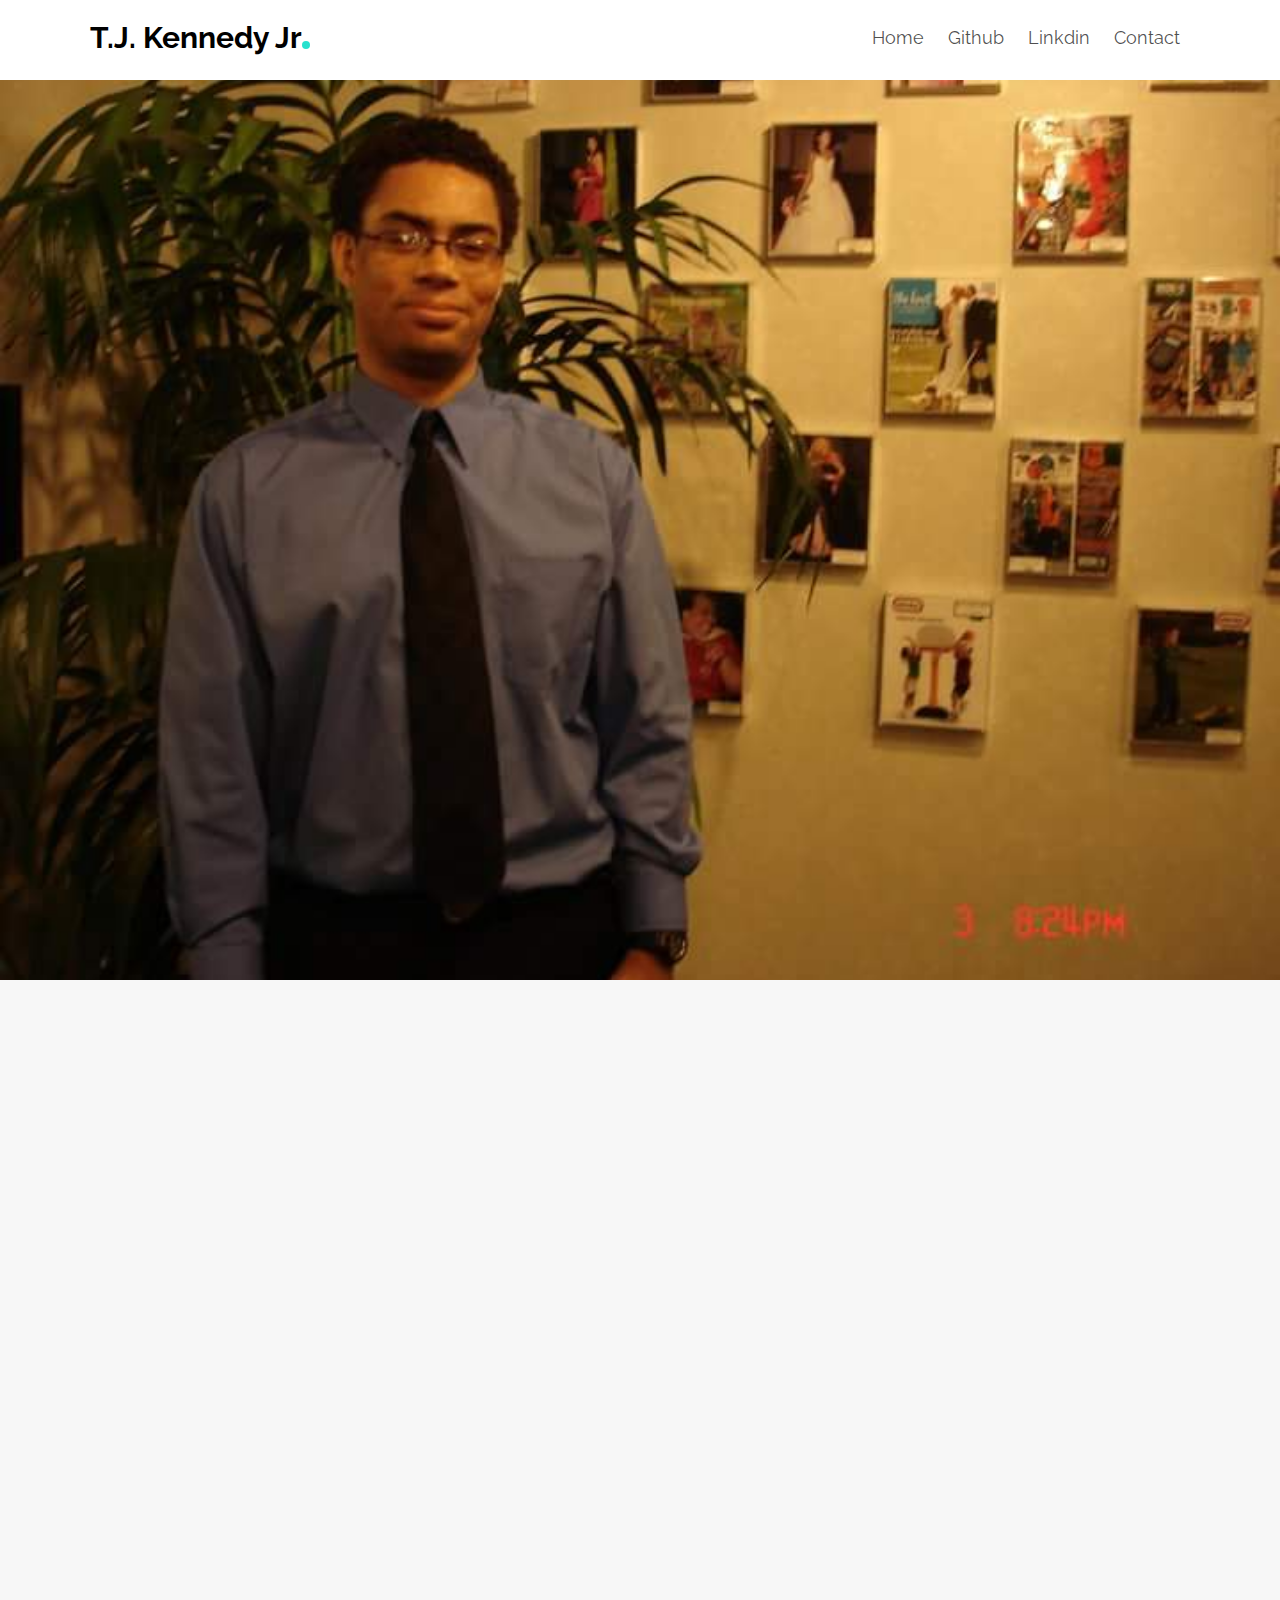
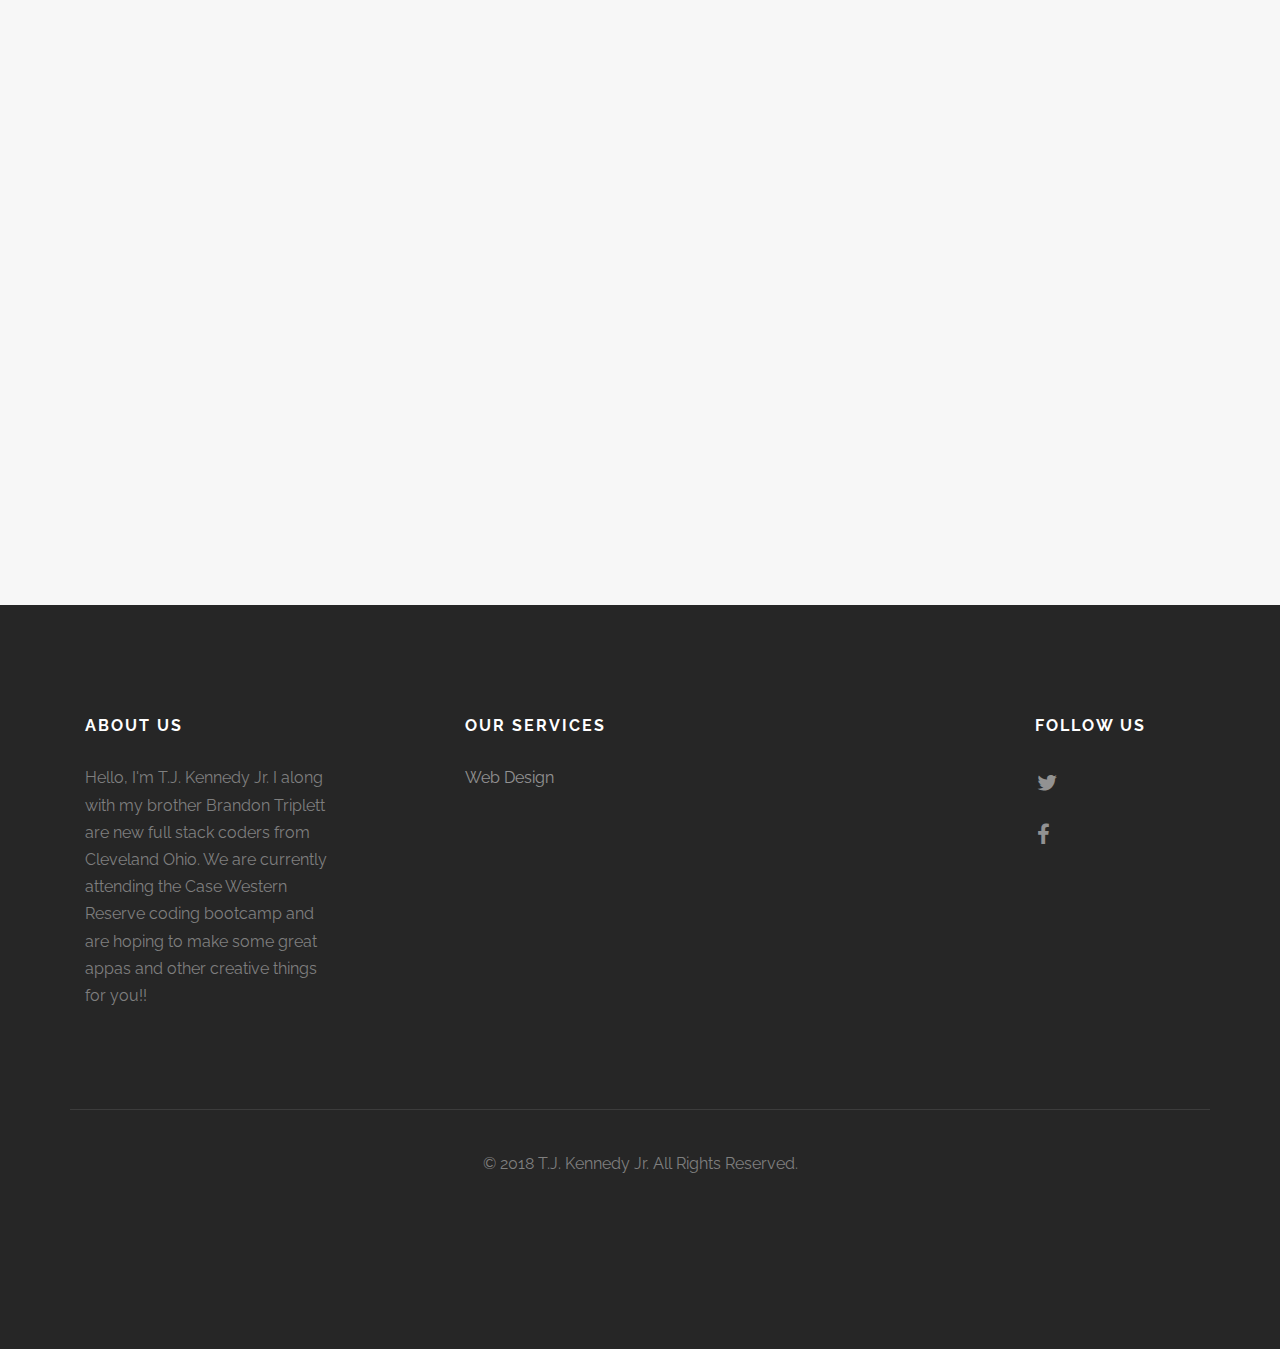
<file: about.html>
<!DOCTYPE html>
<!--[if lt IE 7]>      <html class="no-js lt-ie9 lt-ie8 lt-ie7"> <![endif]-->
<!--[if IE 7]>         <html class="no-js lt-ie9 lt-ie8"> <![endif]-->
<!--[if IE 8]>         <html class="no-js lt-ie9"> <![endif]-->
<!--[if gt IE 8]><!-->
<html class="no-js">
<!--<![endif]-->

<head>
	<meta charset="utf-8">
	<meta http-equiv="X-UA-Compatible" content="IE=edge">
	<title>T.J. Kennedy Jr &mdash; About</title>
	<meta name="viewport" content="width=device-width, initial-scale=1">
	<meta name="description" content="Free HTML5 Website Template by FreeHTML5.co" />
	<meta name="keywords" content="free html5, free template, free bootstrap, free website template, html5, css3, mobile first, responsive"
	/>
	<meta name="author" content="FreeHTML5.co" />

	<!-- 
	//////////////////////////////////////////////////////

	FREE HTML5 TEMPLATE 
	DESIGNED & DEVELOPED by FreeHTML5.co
		
	Website: 		http://freehtml5.co/
	Email: 			info@freehtml5.co
	Twitter: 		http://twitter.com/fh5co
	Facebook: 		https://www.facebook.com/fh5co

	//////////////////////////////////////////////////////
	 -->

	<!-- Facebook and Twitter integration -->
	<meta property="og:title" content="" />
	<meta property="og:image" content="" />
	<meta property="og:url" content="" />
	<meta property="og:site_name" content="" />
	<meta property="og:description" content="" />
	<meta name="twitter:title" content="" />
	<meta name="twitter:image" content="" />
	<meta name="twitter:url" content="" />
	<meta name="twitter:card" content="" />

	<!-- Place favicon.ico and apple-touch-icon.png in the root directory -->
	<link rel="shortcut icon" href="favicon.ico">

	<link href="https://fonts.googleapis.com/css?family=Raleway:200,300,400,700" rel="stylesheet">

	<!-- Animate.css -->
	<link rel="stylesheet" href="css/animate.css">
	<!-- Icomoon Icon Fonts-->
	<link rel="stylesheet" href="css/icomoon.css">
	<!-- Bootstrap  -->
	<link rel="stylesheet" href="css/bootstrap.css">
	<!-- Flexslider  -->
	<link rel="stylesheet" href="css/flexslider.css">
	<!-- Theme style  -->
	<link rel="stylesheet" href="css/style.css">

	<!-- Modernizr JS -->
	<script src="js/modernizr-2.6.2.min.js"></script>
	<!-- FOR IE9 below -->
	<!--[if lt IE 9]>
	<script src="js/respond.min.js"></script>
	<![endif]-->

</head>

<body>


	<div id="fh5co-page">
		<header id="fh5co-header" role="banner">
			<div class="container">
				<div class="header-inner">
					<h1>
						<a href="index.html">T.J. Kennedy Jr</a>
					</h1>
					<nav role="navigation">
						<ul>
							<li>
								<a href="index.html">Home</a>
							</li>
							<li>
								<a href="https://github.com/darkzero-omega2003">Github</a>
							</li>
							<li>
								<a href="https://linkedin.com/in/terrance-j-kennedy-jr-382244141/">Linkdin</a>
							</li>
							<li>
								<a href="contact.html">Contact</a>
							</li>
							<!--<li class="cta"><a href="#">Get started</a></li>-->
						</ul>
					</nav>
				</div>
			</div>
		</header>


		<aside id="fh5co-hero" class="js-fullheight">
			<div class="flexslider js-fullheight">
				<ul class="slides">
					<li style="background-image: url(images/barbizon_grad.jpg);">
						<div class="overlay-gradient"></div>
						<div class="container">
							<div class="col-md-10 col-md-offset-1 text-center js-fullheight slider-text">
								<div class="slider-text-inner">
									<h2>Who We Are?</h2>
								</div>
							</div>
						</div>
					</li>
				</ul>
			</div>
		</aside>

		<!--<div class="fh5co-about animate-box">
			<div class="col-md-6 col-md-offset-3 text-center fh5co-heading">
				<h2>Company History</h2>
				<p>Far far away, behind the word mountains, far from the countries Vokalia and Consonantia, there live the blind texts.
					Far far away, behind the word mountains, far from the countries Vokalia and Consonantia, there live the blind texts.
					Separated they live in Bookmarksgrove. </p>
			</div>
			<div class="container">
				<div class="col-md-12 animate-box">
					<figure>
						<img src="images/about-img.jpg" alt="Free HTML5 Template" class="img-responsive">
					</figure>
				</div>
				<div class="col-md-8 col-md-push-4 animate-box">
					<h2>A Startup Company</h2>
					<p>Far far away, behind the word mountains, far from the countries Vokalia and Consonantia, there live the blind texts.
						Far far away, behind the word mountains, far from the countries Vokalia and Consonantia, there live the blind texts.
						Separated they live in Bookmarksgrove. Far far away, behind the word mountains, far from the countries Vokalia and
						Consonantia, there live the blind texts. Far far away, behind the word mountains, far from the countries Vokalia and
						Consonantia, there live the blind texts. Separated they live in Bookmarksgrove.</p>-->
					<!--<p>
						<a href="#" class="btn btn-primary btn-outline with-arrow">Learn more
							<i class="icon-arrow-right"></i>
						</a>
					</p>-->

				</div>
			</div>
		</div>

		<div class="fh5co-team fh5co-light-grey-section">
			<div class="container">

				<div class="row">
					<div class="col-md-6 col-md-offset-3 text-center fh5co-heading animate-box">
						<h2>The Team</h2>
						<!--<p>Far far away, behind the word mountains, far from the countries Vokalia and Consonantia, there live the blind texts.
							</p>-->
					</div>
					<div class="col-md-4 fh5co-staff text-center animate-box">
						<img src="images/comicon_Zero_1.jpg" alt="Free HTML5 Bootstrap Template" class="img-responsive">
						<h3>Terrance J. Kennedy Jr</h3>
						<h4>Co-Founder, CEO</h4>
						<p>Hi! My name is T.J. Kennedy Jr. and I'm a fledgling coder from Cleveland, OH. I've been interested in web design and
							coding for a while and wanted to do something where I can flex my creative muscles, make some great art and make people
							happy in the process!!</p>
						<ul class="fh5co-social">
							<!--<li><a href="#"><i class="icon-google"></i></a></li>
							<li><a href="#"><i class="icon-dribbble"></i></a></li>-->
							<li>
								<a href="https://twitter.com/TJKennedyJr">
									<i class="icon-twitter"></i>
								</a>
							</li>
							<li>
								<a href="https://facebook.com/TJKennedyJrWebDesign">
									<i class="icon-facebook"></i>
								</a>
							</li>
							<!--<li><a href="#"><i class="icon-instagram"></i></a></li>-->
						</ul>
					</div>
					<div class="col-md-4 fh5co-staff text-center animate-box">
						<img src="images/brandon_profile_1.jpg" alt="Free HTML5 Bootstrap Template" class="img-responsive">
						<h3>Brandon Triplett</h3>
						<h4>Co-Founder, CTO</h4>
						<p>Hello, my name is Brandon Triplett. And I am an aspiring web developer who wants to make things. Beautiful things.
							Great things. I started doing a bit of coding in my teens without even knowing what I was doing. Building and tinkering
							with small websites hosted on Angelfire and Geocities ages ago. And then, years later when MySpace was big, I even
							found myself applying html to my own profile. At that time I had more of an idea of what I was doing. And fast foward
							to today, and my knowledge is 20x more than what I knew back then. In all, I've been doing this on and off for over
							15 years and am finally ready to make a career out of it!</p>
						<ul class="fh5co-social">
							<!--<li><a href="#"><i class="icon-google"></i></a></li>
							<li><a href="#"><i class="icon-dribbble"></i></a></li>-->
							<li>
								<a href="https://twitter.com/brandon3plett">
									<i class="icon-twitter"></i>
								</a>
							</li>
							<li>
								<a href="https://facebook.com/TJKennedyJrWebDesign">
									<i class="icon-facebook"></i>
								</a>
							</li>
							<!--<li><a href="#"><i class="icon-instagram"></i></a></li>-->
						</ul>
					</div>
					<!--<div class="col-md-4 fh5co-staff text-center animate-box">
						<img src="images/person3.jpg" alt="Free HTML5 Bootstrap Template" class="img-responsive">
						<h3>Yanna Kuzuki</h3>
						<h4>Co-Founder, Principal</h4>
						<p>Even the all-powerful Pointing has no control about the blind texts it is an almost unorthographic life One day however a small line of blind text by the name of Lorem Ipsum decided to leave for the far World of Grammar.</p>
						<ul class="fh5co-social">
							<li><a href="#"><i class="icon-google"></i></a></li>
							<li><a href="#"><i class="icon-dribbble"></i></a></li>
							<li><a href="#"><i class="icon-twitter"></i></a></li>
							<li><a href="#"><i class="icon-facebook"></i></a></li>
							<li><a href="#"><i class="icon-instagram"></i></a></li>
						</ul>-->
				</div>
			</div>
		</div>
	</div>


	<!--<div id="fh5co-services-section">
		<div class="container">
			<div class="row">
				<div class="col-md-6 col-md-offset-3 text-center fh5co-heading animate-box">
					<h2>Our pleasure to serve you</h2>
					<p>Far far away, behind the word mountains, far from the countries Vokalia and Consonantia, there live the blind texts.
						</p>
				</div>
				<div class="col-md-4 text-center item-block animate-box">
					<h3>Strategy</h3>
					<p>Far far away, behind the word mountains, far from the countries Vokalia and Consonantia, there live the blind texts.
						Separated they live in Bookmarksgrove.</p>
					<p>
						<a href="#" class="btn btn-primary btn-outline with-arrow">Learn more
							<i class="icon-arrow-right"></i>
						</a>
					</p>
				</div>
				<div class="col-md-4 text-center item-block animate-box">
					<h3>Explore</h3>
					<p>Far far away, behind the word mountains, far from the countries Vokalia and Consonantia, there live the blind texts.
						Separated they live in Bookmarksgrove.</p>
					<p>
						<a href="#" class="btn btn-primary btn-outline with-arrow">Learn more
							<i class="icon-arrow-right"></i>
						</a>
					</p>
				</div>
				<div class="col-md-4 text-center item-block animate-box">
					<h3>Expertise</h3>
					<p>Far far away, behind the word mountains, far from the countries Vokalia and Consonantia, there live the blind texts.
						Separated they live in Bookmarksgrove.</p>
					<p>
						<a href="#" class="btn btn-primary btn-outline with-arrow">Learn more
							<i class="icon-arrow-right"></i>
						</a>
					</p>
				</div>
			</div>
		</div>
	</div>-->

	<!--<div class="fh5co-cta" style="background-image: url(images/image_3.jpg);">
		<div class="overlay"></div>
		<div class="container">
			<div class="col-md-12 text-center animate-box">
				<h3>We Try To Update The Site Everyday</h3>
				<p>
					<a href="#" class="btn btn-primary btn-outline with-arrow">Get started now!
						<i class="icon-arrow-right"></i>
					</a>
				</p>
			</div>
		</div>-->
	</div>

	<footer id="fh5co-footer" role="contentinfo">

		<div class="container">
			<div class="col-md-3 col-sm-12 col-sm-push-0 col-xs-12 col-xs-push-0">
				<h3>About Us</h3>
				<p>Hello, I'm T.J. Kennedy Jr. I along with my brother Brandon Triplett are new full stack coders from Cleveland Ohio.
						We are currently attending the Case Western Reserve coding bootcamp and are hoping to make some great appas and other
						creative things for you!!
					</p>
				<p>
					<!--<a href="#" class="btn btn-primary btn-outline with-arrow btn-sm">Join Us
						<i class="icon-arrow-right"></i>
					</a>-->
				</p>
			</div>
			<div class="col-md-6 col-md-push-1 col-sm-12 col-sm-push-0 col-xs-12 col-xs-push-0">
				<h3>Our Services</h3>
				<ul class="float">
					<li>
						<a href="#">Web Design</a>
					</li>
					<!--<li>
						<a href="#">Branding &amp; Identity</a>
					</li>
					<li>
						<a href="#">Free HTML5</a>
					</li>
					<li>
						<a href="#">HandCrafted Templates</a>
					</li>-->
				</ul>
				<ul class="float">
					<!--<li><a href="#">Free Bootstrap Template</a></li>
					<li><a href="#">Free HTML5 Template</a></li>
					<li><a href="#">Free HTML5 &amp; CSS3 Template</a></li>
					<li><a href="#">HandCrafted Templates</a></li>
				</ul>-->

			</div>

				<div class="col-md-2 col-md-push-1 col-sm-12 col-sm-push-0 col-xs-12 col-xs-push-0">
					<h3>Follow Us</h3>
					<ul class="fh5co-social">
						<li>
							<a href="https://twitter.com/TJKennedyJr">
								<i class="icon-twitter"></i>
							</a>
						</li>
						<li>
							<a href="https://facebook.com/TJKennedyJrWebDesign">
								<i class="icon-facebook"></i>
							</a>
						</li>
						<!--<li>
							<a href="#">
								<i class="icon-google-plus"></i>
							</a>
						</li>-->
						<!--<li>
							<a href="#">
								<i class="icon-instagram"></i>
							</a>
						</li>-->
					</ul>
				</div>


				<div class="col-md-12 fh5co-copyright text-center">
					<p>&copy; 2018 T.J. Kennedy Jr. All Rights Reserved.
						<!--<span>Designed with
							<i class="icon-heart"></i> by
							<a href="http://freehtml5.co/" target="_blank">FreeHTML5.co</a> Demo Images by
							<a href="http://unsplash.com/" target="_blank">Unsplash</a>
						</span>
					</p>-->
				</div>

			</div>
	</footer>
	</div>


	<!-- jQuery -->
	<script src="js/jquery.min.js"></script>
	<!-- jQuery Easing -->
	<script src="js/jquery.easing.1.3.js"></script>
	<!-- Bootstrap -->
	<script src="js/bootstrap.min.js"></script>
	<!-- Waypoints -->
	<script src="js/jquery.waypoints.min.js"></script>
	<!-- Flexslider -->
	<script src="js/jquery.flexslider-min.js"></script>

	<!-- MAIN JS -->
	<script src="js/main.js"></script>

</body>

</html>
</file>
<file: css/icomoon.css>
@font-face {
    font-family: 'icomoon';
    src:    url('fonts/icomoon.eot?195opb');
    src:    url('fonts/icomoon.eot?195opb#iefix') format('embedded-opentype'),
        url('fonts/icomoon.ttf?195opb') format('truetype'),
        url('fonts/icomoon.woff?195opb') format('woff'),
        url('fonts/icomoon.svg?195opb#icomoon') format('svg');
    font-weight: normal;
    font-style: normal;
}

[class^="icon-"], [class*=" icon-"] {
    /* use !important to prevent issues with browser extensions that change fonts */
    font-family: 'icomoon' !important;
    speak: none;
    font-style: normal;
    font-weight: normal;
    font-variant: normal;
    text-transform: none;
    line-height: 1;

    /* Better Font Rendering =========== */
    -webkit-font-smoothing: antialiased;
    -moz-osx-font-smoothing: grayscale;
}

.icon-glass:before {
    content: "\f000";
}
.icon-music:before {
    content: "\f001";
}
.icon-search:before {
    content: "\f002";
}
.icon-envelope-o:before {
    content: "\f003";
}
.icon-heart:before {
    content: "\f004";
}
.icon-star:before {
    content: "\f005";
}
.icon-star-o:before {
    content: "\f006";
}
.icon-user:before {
    content: "\f007";
}
.icon-film:before {
    content: "\f008";
}
.icon-th-large:before {
    content: "\f009";
}
.icon-th:before {
    content: "\f00a";
}
.icon-th-list:before {
    content: "\f00b";
}
.icon-check:before {
    content: "\f00c";
}
.icon-close:before {
    content: "\f00d";
}
.icon-remove:before {
    content: "\f00d";
}
.icon-times:before {
    content: "\f00d";
}
.icon-search-plus:before {
    content: "\f00e";
}
.icon-search-minus:before {
    content: "\f010";
}
.icon-power-off:before {
    content: "\f011";
}
.icon-signal:before {
    content: "\f012";
}
.icon-cog:before {
    content: "\f013";
}
.icon-gear:before {
    content: "\f013";
}
.icon-trash-o:before {
    content: "\f014";
}
.icon-home:before {
    content: "\f015";
}
.icon-file-o:before {
    content: "\f016";
}
.icon-clock-o:before {
    content: "\f017";
}
.icon-road:before {
    content: "\f018";
}
.icon-download:before {
    content: "\f019";
}
.icon-arrow-circle-o-down:before {
    content: "\f01a";
}
.icon-arrow-circle-o-up:before {
    content: "\f01b";
}
.icon-inbox:before {
    content: "\f01c";
}
.icon-play-circle-o:before {
    content: "\f01d";
}
.icon-repeat:before {
    content: "\f01e";
}
.icon-rotate-right:before {
    content: "\f01e";
}
.icon-refresh:before {
    content: "\f021";
}
.icon-list-alt:before {
    content: "\f022";
}
.icon-lock:before {
    content: "\f023";
}
.icon-flag:before {
    content: "\f024";
}
.icon-headphones:before {
    content: "\f025";
}
.icon-volume-off:before {
    content: "\f026";
}
.icon-volume-down:before {
    content: "\f027";
}
.icon-volume-up:before {
    content: "\f028";
}
.icon-qrcode:before {
    content: "\f029";
}
.icon-barcode:before {
    content: "\f02a";
}
.icon-tag:before {
    content: "\f02b";
}
.icon-tags:before {
    content: "\f02c";
}
.icon-book:before {
    content: "\f02d";
}
.icon-bookmark:before {
    content: "\f02e";
}
.icon-print:before {
    content: "\f02f";
}
.icon-camera:before {
    content: "\f030";
}
.icon-font:before {
    content: "\f031";
}
.icon-bold:before {
    content: "\f032";
}
.icon-italic:before {
    content: "\f033";
}
.icon-text-height:before {
    content: "\f034";
}
.icon-text-width:before {
    content: "\f035";
}
.icon-align-left:before {
    content: "\f036";
}
.icon-align-center:before {
    content: "\f037";
}
.icon-align-right:before {
    content: "\f038";
}
.icon-align-justify:before {
    content: "\f039";
}
.icon-list:before {
    content: "\f03a";
}
.icon-dedent:before {
    content: "\f03b";
}
.icon-outdent:before {
    content: "\f03b";
}
.icon-indent:before {
    content: "\f03c";
}
.icon-video-camera:before {
    content: "\f03d";
}
.icon-image:before {
    content: "\f03e";
}
.icon-photo:before {
    content: "\f03e";
}
.icon-picture-o:before {
    content: "\f03e";
}
.icon-pencil:before {
    content: "\f040";
}
.icon-map-marker:before {
    content: "\f041";
}
.icon-adjust:before {
    content: "\f042";
}
.icon-tint:before {
    content: "\f043";
}
.icon-edit:before {
    content: "\f044";
}
.icon-pencil-square-o:before {
    content: "\f044";
}
.icon-share-square-o:before {
    content: "\f045";
}
.icon-check-square-o:before {
    content: "\f046";
}
.icon-arrows:before {
    content: "\f047";
}
.icon-step-backward:before {
    content: "\f048";
}
.icon-fast-backward:before {
    content: "\f049";
}
.icon-backward:before {
    content: "\f04a";
}
.icon-play:before {
    content: "\f04b";
}
.icon-pause:before {
    content: "\f04c";
}
.icon-stop:before {
    content: "\f04d";
}
.icon-forward:before {
    content: "\f04e";
}
.icon-fast-forward:before {
    content: "\f050";
}
.icon-step-forward:before {
    content: "\f051";
}
.icon-eject:before {
    content: "\f052";
}
.icon-chevron-left:before {
    content: "\f053";
}
.icon-chevron-right:before {
    content: "\f054";
}
.icon-plus-circle:before {
    content: "\f055";
}
.icon-minus-circle:before {
    content: "\f056";
}
.icon-times-circle:before {
    content: "\f057";
}
.icon-check-circle:before {
    content: "\f058";
}
.icon-question-circle:before {
    content: "\f059";
}
.icon-info-circle:before {
    content: "\f05a";
}
.icon-crosshairs:before {
    content: "\f05b";
}
.icon-times-circle-o:before {
    content: "\f05c";
}
.icon-check-circle-o:before {
    content: "\f05d";
}
.icon-ban:before {
    content: "\f05e";
}
.icon-arrow-left:before {
    content: "\f060";
}
.icon-arrow-right:before {
    content: "\f061";
}
.icon-arrow-up:before {
    content: "\f062";
}
.icon-arrow-down:before {
    content: "\f063";
}
.icon-mail-forward:before {
    content: "\f064";
}
.icon-share:before {
    content: "\f064";
}
.icon-expand:before {
    content: "\f065";
}
.icon-compress:before {
    content: "\f066";
}
.icon-plus:before {
    content: "\f067";
}
.icon-minus:before {
    content: "\f068";
}
.icon-asterisk:before {
    content: "\f069";
}
.icon-exclamation-circle:before {
    content: "\f06a";
}
.icon-gift:before {
    content: "\f06b";
}
.icon-leaf:before {
    content: "\f06c";
}
.icon-fire:before {
    content: "\f06d";
}
.icon-eye:before {
    content: "\f06e";
}
.icon-eye-slash:before {
    content: "\f070";
}
.icon-exclamation-triangle:before {
    content: "\f071";
}
.icon-warning:before {
    content: "\f071";
}
.icon-plane:before {
    content: "\f072";
}
.icon-calendar:before {
    content: "\f073";
}
.icon-random:before {
    content: "\f074";
}
.icon-comment:before {
    content: "\f075";
}
.icon-magnet:before {
    content: "\f076";
}
.icon-chevron-up:before {
    content: "\f077";
}
.icon-chevron-down:before {
    content: "\f078";
}
.icon-retweet:before {
    content: "\f079";
}
.icon-shopping-cart:before {
    content: "\f07a";
}
.icon-folder:before {
    content: "\f07b";
}
.icon-folder-open:before {
    content: "\f07c";
}
.icon-arrows-v:before {
    content: "\f07d";
}
.icon-arrows-h:before {
    content: "\f07e";
}
.icon-bar-chart:before {
    content: "\f080";
}
.icon-bar-chart-o:before {
    content: "\f080";
}
.icon-twitter-square:before {
    content: "\f081";
}
.icon-facebook-square:before {
    content: "\f082";
}
.icon-camera-retro:before {
    content: "\f083";
}
.icon-key:before {
    content: "\f084";
}
.icon-cogs:before {
    content: "\f085";
}
.icon-gears:before {
    content: "\f085";
}
.icon-comments:before {
    content: "\f086";
}
.icon-thumbs-o-up:before {
    content: "\f087";
}
.icon-thumbs-o-down:before {
    content: "\f088";
}
.icon-star-half:before {
    content: "\f089";
}
.icon-heart-o:before {
    content: "\f08a";
}
.icon-sign-out:before {
    content: "\f08b";
}
.icon-linkedin-square:before {
    content: "\f08c";
}
.icon-thumb-tack:before {
    content: "\f08d";
}
.icon-external-link:before {
    content: "\f08e";
}
.icon-sign-in:before {
    content: "\f090";
}
.icon-trophy:before {
    content: "\f091";
}
.icon-github-square:before {
    content: "\f092";
}
.icon-upload:before {
    content: "\f093";
}
.icon-lemon-o:before {
    content: "\f094";
}
.icon-phone:before {
    content: "\f095";
}
.icon-square-o:before {
    content: "\f096";
}
.icon-bookmark-o:before {
    content: "\f097";
}
.icon-phone-square:before {
    content: "\f098";
}
.icon-twitter:before {
    content: "\f099";
}
.icon-facebook:before {
    content: "\f09a";
}
.icon-facebook-f:before {
    content: "\f09a";
}
.icon-github:before {
    content: "\f09b";
}
.icon-unlock:before {
    content: "\f09c";
}
.icon-credit-card:before {
    content: "\f09d";
}
.icon-feed:before {
    content: "\f09e";
}
.icon-rss:before {
    content: "\f09e";
}
.icon-hdd-o:before {
    content: "\f0a0";
}
.icon-bullhorn:before {
    content: "\f0a1";
}
.icon-bell-o:before {
    content: "\f0a2";
}
.icon-certificate:before {
    content: "\f0a3";
}
.icon-hand-o-right:before {
    content: "\f0a4";
}
.icon-hand-o-left:before {
    content: "\f0a5";
}
.icon-hand-o-up:before {
    content: "\f0a6";
}
.icon-hand-o-down:before {
    content: "\f0a7";
}
.icon-arrow-circle-left:before {
    content: "\f0a8";
}
.icon-arrow-circle-right:before {
    content: "\f0a9";
}
.icon-arrow-circle-up:before {
    content: "\f0aa";
}
.icon-arrow-circle-down:before {
    content: "\f0ab";
}
.icon-globe:before {
    content: "\f0ac";
}
.icon-wrench:before {
    content: "\f0ad";
}
.icon-tasks:before {
    content: "\f0ae";
}
.icon-filter:before {
    content: "\f0b0";
}
.icon-briefcase:before {
    content: "\f0b1";
}
.icon-arrows-alt:before {
    content: "\f0b2";
}
.icon-group:before {
    content: "\f0c0";
}
.icon-users:before {
    content: "\f0c0";
}
.icon-chain:before {
    content: "\f0c1";
}
.icon-link:before {
    content: "\f0c1";
}
.icon-cloud:before {
    content: "\f0c2";
}
.icon-flask:before {
    content: "\f0c3";
}
.icon-cut:before {
    content: "\f0c4";
}
.icon-scissors:before {
    content: "\f0c4";
}
.icon-copy:before {
    content: "\f0c5";
}
.icon-files-o:before {
    content: "\f0c5";
}
.icon-paperclip:before {
    content: "\f0c6";
}
.icon-floppy-o:before {
    content: "\f0c7";
}
.icon-save:before {
    content: "\f0c7";
}
.icon-square:before {
    content: "\f0c8";
}
.icon-bars:before {
    content: "\f0c9";
}
.icon-navicon:before {
    content: "\f0c9";
}
.icon-reorder:before {
    content: "\f0c9";
}
.icon-list-ul:before {
    content: "\f0ca";
}
.icon-list-ol:before {
    content: "\f0cb";
}
.icon-strikethrough:before {
    content: "\f0cc";
}
.icon-underline:before {
    content: "\f0cd";
}
.icon-table:before {
    content: "\f0ce";
}
.icon-magic:before {
    content: "\f0d0";
}
.icon-truck:before {
    content: "\f0d1";
}
.icon-pinterest:before {
    content: "\f0d2";
}
.icon-pinterest-square:before {
    content: "\f0d3";
}
.icon-google-plus-square:before {
    content: "\f0d4";
}
.icon-google-plus:before {
    content: "\f0d5";
}
.icon-money:before {
    content: "\f0d6";
}
.icon-caret-down:before {
    content: "\f0d7";
}
.icon-caret-up:before {
    content: "\f0d8";
}
.icon-caret-left:before {
    content: "\f0d9";
}
.icon-caret-right:before {
    content: "\f0da";
}
.icon-columns:before {
    content: "\f0db";
}
.icon-sort:before {
    content: "\f0dc";
}
.icon-unsorted:before {
    content: "\f0dc";
}
.icon-sort-desc:before {
    content: "\f0dd";
}
.icon-sort-down:before {
    content: "\f0dd";
}
.icon-sort-asc:before {
    content: "\f0de";
}
.icon-sort-up:before {
    content: "\f0de";
}
.icon-envelope:before {
    content: "\f0e0";
}
.icon-linkedin:before {
    content: "\f0e1";
}
.icon-rotate-left:before {
    content: "\f0e2";
}
.icon-undo:before {
    content: "\f0e2";
}
.icon-gavel:before {
    content: "\f0e3";
}
.icon-legal:before {
    content: "\f0e3";
}
.icon-dashboard:before {
    content: "\f0e4";
}
.icon-tachometer:before {
    content: "\f0e4";
}
.icon-comment-o:before {
    content: "\f0e5";
}
.icon-comments-o:before {
    content: "\f0e6";
}
.icon-bolt:before {
    content: "\f0e7";
}
.icon-flash:before {
    content: "\f0e7";
}
.icon-sitemap:before {
    content: "\f0e8";
}
.icon-umbrella:before {
    content: "\f0e9";
}
.icon-clipboard:before {
    content: "\f0ea";
}
.icon-paste:before {
    content: "\f0ea";
}
.icon-lightbulb-o:before {
    content: "\f0eb";
}
.icon-exchange:before {
    content: "\f0ec";
}
.icon-cloud-download:before {
    content: "\f0ed";
}
.icon-cloud-upload:before {
    content: "\f0ee";
}
.icon-user-md:before {
    content: "\f0f0";
}
.icon-stethoscope:before {
    content: "\f0f1";
}
.icon-suitcase:before {
    content: "\f0f2";
}
.icon-bell:before {
    content: "\f0f3";
}
.icon-coffee:before {
    content: "\f0f4";
}
.icon-cutlery:before {
    content: "\f0f5";
}
.icon-file-text-o:before {
    content: "\f0f6";
}
.icon-building-o:before {
    content: "\f0f7";
}
.icon-hospital-o:before {
    content: "\f0f8";
}
.icon-ambulance:before {
    content: "\f0f9";
}
.icon-medkit:before {
    content: "\f0fa";
}
.icon-fighter-jet:before {
    content: "\f0fb";
}
.icon-beer:before {
    content: "\f0fc";
}
.icon-h-square:before {
    content: "\f0fd";
}
.icon-plus-square:before {
    content: "\f0fe";
}
.icon-angle-double-left:before {
    content: "\f100";
}
.icon-angle-double-right:before {
    content: "\f101";
}
.icon-angle-double-up:before {
    content: "\f102";
}
.icon-angle-double-down:before {
    content: "\f103";
}
.icon-angle-left:before {
    content: "\f104";
}
.icon-angle-right:before {
    content: "\f105";
}
.icon-angle-up:before {
    content: "\f106";
}
.icon-angle-down:before {
    content: "\f107";
}
.icon-desktop:before {
    content: "\f108";
}
.icon-laptop:before {
    content: "\f109";
}
.icon-tablet:before {
    content: "\f10a";
}
.icon-mobile:before {
    content: "\f10b";
}
.icon-mobile-phone:before {
    content: "\f10b";
}
.icon-circle-o:before {
    content: "\f10c";
}
.icon-quote-left:before {
    content: "\f10d";
}
.icon-quote-right:before {
    content: "\f10e";
}
.icon-spinner:before {
    content: "\f110";
}
.icon-circle:before {
    content: "\f111";
}
.icon-mail-reply:before {
    content: "\f112";
}
.icon-reply:before {
    content: "\f112";
}
.icon-github-alt:before {
    content: "\f113";
}
.icon-folder-o:before {
    content: "\f114";
}
.icon-folder-open-o:before {
    content: "\f115";
}
.icon-smile-o:before {
    content: "\f118";
}
.icon-frown-o:before {
    content: "\f119";
}
.icon-meh-o:before {
    content: "\f11a";
}
.icon-gamepad:before {
    content: "\f11b";
}
.icon-keyboard-o:before {
    content: "\f11c";
}
.icon-flag-o:before {
    content: "\f11d";
}
.icon-flag-checkered:before {
    content: "\f11e";
}
.icon-terminal:before {
    content: "\f120";
}
.icon-code:before {
    content: "\f121";
}
.icon-mail-reply-all:before {
    content: "\f122";
}
.icon-reply-all:before {
    content: "\f122";
}
.icon-star-half-empty:before {
    content: "\f123";
}
.icon-star-half-full:before {
    content: "\f123";
}
.icon-star-half-o:before {
    content: "\f123";
}
.icon-location-arrow:before {
    content: "\f124";
}
.icon-crop:before {
    content: "\f125";
}
.icon-code-fork:before {
    content: "\f126";
}
.icon-chain-broken:before {
    content: "\f127";
}
.icon-unlink:before {
    content: "\f127";
}
.icon-question:before {
    content: "\f128";
}
.icon-info:before {
    content: "\f129";
}
.icon-exclamation:before {
    content: "\f12a";
}
.icon-superscript:before {
    content: "\f12b";
}
.icon-subscript:before {
    content: "\f12c";
}
.icon-eraser:before {
    content: "\f12d";
}
.icon-puzzle-piece:before {
    content: "\f12e";
}
.icon-microphone:before {
    content: "\f130";
}
.icon-microphone-slash:before {
    content: "\f131";
}
.icon-shield:before {
    content: "\f132";
}
.icon-calendar-o:before {
    content: "\f133";
}
.icon-fire-extinguisher:before {
    content: "\f134";
}
.icon-rocket:before {
    content: "\f135";
}
.icon-maxcdn:before {
    content: "\f136";
}
.icon-chevron-circle-left:before {
    content: "\f137";
}
.icon-chevron-circle-right:before {
    content: "\f138";
}
.icon-chevron-circle-up:before {
    content: "\f139";
}
.icon-chevron-circle-down:before {
    content: "\f13a";
}
.icon-html5:before {
    content: "\f13b";
}
.icon-css3:before {
    content: "\f13c";
}
.icon-anchor:before {
    content: "\f13d";
}
.icon-unlock-alt:before {
    content: "\f13e";
}
.icon-bullseye:before {
    content: "\f140";
}
.icon-ellipsis-h:before {
    content: "\f141";
}
.icon-ellipsis-v:before {
    content: "\f142";
}
.icon-rss-square:before {
    content: "\f143";
}
.icon-play-circle:before {
    content: "\f144";
}
.icon-ticket:before {
    content: "\f145";
}
.icon-minus-square:before {
    content: "\f146";
}
.icon-minus-square-o:before {
    content: "\f147";
}
.icon-level-up:before {
    content: "\f148";
}
.icon-level-down:before {
    content: "\f149";
}
.icon-check-square:before {
    content: "\f14a";
}
.icon-pencil-square:before {
    content: "\f14b";
}
.icon-external-link-square:before {
    content: "\f14c";
}
.icon-share-square:before {
    content: "\f14d";
}
.icon-compass:before {
    content: "\f14e";
}
.icon-caret-square-o-down:before {
    content: "\f150";
}
.icon-toggle-down:before {
    content: "\f150";
}
.icon-caret-square-o-up:before {
    content: "\f151";
}
.icon-toggle-up:before {
    content: "\f151";
}
.icon-caret-square-o-right:before {
    content: "\f152";
}
.icon-toggle-right:before {
    content: "\f152";
}
.icon-eur:before {
    content: "\f153";
}
.icon-euro:before {
    content: "\f153";
}
.icon-gbp:before {
    content: "\f154";
}
.icon-dollar:before {
    content: "\f155";
}
.icon-usd:before {
    content: "\f155";
}
.icon-inr:before {
    content: "\f156";
}
.icon-rupee:before {
    content: "\f156";
}
.icon-cny:before {
    content: "\f157";
}
.icon-jpy:before {
    content: "\f157";
}
.icon-rmb:before {
    content: "\f157";
}
.icon-yen:before {
    content: "\f157";
}
.icon-rouble:before {
    content: "\f158";
}
.icon-rub:before {
    content: "\f158";
}
.icon-ruble:before {
    content: "\f158";
}
.icon-krw:before {
    content: "\f159";
}
.icon-won:before {
    content: "\f159";
}
.icon-bitcoin:before {
    content: "\f15a";
}
.icon-btc:before {
    content: "\f15a";
}
.icon-file:before {
    content: "\f15b";
}
.icon-file-text:before {
    content: "\f15c";
}
.icon-sort-alpha-asc:before {
    content: "\f15d";
}
.icon-sort-alpha-desc:before {
    content: "\f15e";
}
.icon-sort-amount-asc:before {
    content: "\f160";
}
.icon-sort-amount-desc:before {
    content: "\f161";
}
.icon-sort-numeric-asc:before {
    content: "\f162";
}
.icon-sort-numeric-desc:before {
    content: "\f163";
}
.icon-thumbs-up:before {
    content: "\f164";
}
.icon-thumbs-down:before {
    content: "\f165";
}
.icon-youtube-square:before {
    content: "\f166";
}
.icon-youtube:before {
    content: "\f167";
}
.icon-xing:before {
    content: "\f168";
}
.icon-xing-square:before {
    content: "\f169";
}
.icon-youtube-play:before {
    content: "\f16a";
}
.icon-dropbox:before {
    content: "\f16b";
}
.icon-stack-overflow:before {
    content: "\f16c";
}
.icon-instagram:before {
    content: "\f16d";
}
.icon-flickr:before {
    content: "\f16e";
}
.icon-adn:before {
    content: "\f170";
}
.icon-bitbucket:before {
    content: "\f171";
}
.icon-bitbucket-square:before {
    content: "\f172";
}
.icon-tumblr:before {
    content: "\f173";
}
.icon-tumblr-square:before {
    content: "\f174";
}
.icon-long-arrow-down:before {
    content: "\f175";
}
.icon-long-arrow-up:before {
    content: "\f176";
}
.icon-long-arrow-left:before {
    content: "\f177";
}
.icon-long-arrow-right:before {
    content: "\f178";
}
.icon-apple:before {
    content: "\f179";
}
.icon-windows:before {
    content: "\f17a";
}
.icon-android:before {
    content: "\f17b";
}
.icon-linux:before {
    content: "\f17c";
}
.icon-dribbble:before {
    content: "\f17d";
}
.icon-skype:before {
    content: "\f17e";
}
.icon-foursquare:before {
    content: "\f180";
}
.icon-trello:before {
    content: "\f181";
}
.icon-female:before {
    content: "\f182";
}
.icon-male:before {
    content: "\f183";
}
.icon-gittip:before {
    content: "\f184";
}
.icon-gratipay:before {
    content: "\f184";
}
.icon-sun-o:before {
    content: "\f185";
}
.icon-moon-o:before {
    content: "\f186";
}
.icon-archive:before {
    content: "\f187";
}
.icon-bug:before {
    content: "\f188";
}
.icon-vk:before {
    content: "\f189";
}
.icon-weibo:before {
    content: "\f18a";
}
.icon-renren:before {
    content: "\f18b";
}
.icon-pagelines:before {
    content: "\f18c";
}
.icon-stack-exchange:before {
    content: "\f18d";
}
.icon-arrow-circle-o-right:before {
    content: "\f18e";
}
.icon-arrow-circle-o-left:before {
    content: "\f190";
}
.icon-caret-square-o-left:before {
    content: "\f191";
}
.icon-toggle-left:before {
    content: "\f191";
}
.icon-dot-circle-o:before {
    content: "\f192";
}
.icon-wheelchair:before {
    content: "\f193";
}
.icon-vimeo-square:before {
    content: "\f194";
}
.icon-try:before {
    content: "\f195";
}
.icon-turkish-lira:before {
    content: "\f195";
}
.icon-plus-square-o:before {
    content: "\f196";
}
.icon-space-shuttle:before {
    content: "\f197";
}
.icon-slack:before {
    content: "\f198";
}
.icon-envelope-square:before {
    content: "\f199";
}
.icon-wordpress:before {
    content: "\f19a";
}
.icon-openid:before {
    content: "\f19b";
}
.icon-bank:before {
    content: "\f19c";
}
.icon-institution:before {
    content: "\f19c";
}
.icon-university:before {
    content: "\f19c";
}
.icon-graduation-cap:before {
    content: "\f19d";
}
.icon-mortar-board:before {
    content: "\f19d";
}
.icon-yahoo:before {
    content: "\f19e";
}
.icon-google:before {
    content: "\f1a0";
}
.icon-reddit:before {
    content: "\f1a1";
}
.icon-reddit-square:before {
    content: "\f1a2";
}
.icon-stumbleupon-circle:before {
    content: "\f1a3";
}
.icon-stumbleupon:before {
    content: "\f1a4";
}
.icon-delicious:before {
    content: "\f1a5";
}
.icon-digg:before {
    content: "\f1a6";
}
.icon-pied-piper-pp:before {
    content: "\f1a7";
}
.icon-pied-piper-alt:before {
    content: "\f1a8";
}
.icon-drupal:before {
    content: "\f1a9";
}
.icon-joomla:before {
    content: "\f1aa";
}
.icon-language:before {
    content: "\f1ab";
}
.icon-fax:before {
    content: "\f1ac";
}
.icon-building:before {
    content: "\f1ad";
}
.icon-child:before {
    content: "\f1ae";
}
.icon-paw:before {
    content: "\f1b0";
}
.icon-spoon:before {
    content: "\f1b1";
}
.icon-cube:before {
    content: "\f1b2";
}
.icon-cubes:before {
    content: "\f1b3";
}
.icon-behance:before {
    content: "\f1b4";
}
.icon-behance-square:before {
    content: "\f1b5";
}
.icon-steam:before {
    content: "\f1b6";
}
.icon-steam-square:before {
    content: "\f1b7";
}
.icon-recycle:before {
    content: "\f1b8";
}
.icon-automobile:before {
    content: "\f1b9";
}
.icon-car:before {
    content: "\f1b9";
}
.icon-cab:before {
    content: "\f1ba";
}
.icon-taxi:before {
    content: "\f1ba";
}
.icon-tree:before {
    content: "\f1bb";
}
.icon-spotify:before {
    content: "\f1bc";
}
.icon-deviantart:before {
    content: "\f1bd";
}
.icon-soundcloud:before {
    content: "\f1be";
}
.icon-database:before {
    content: "\f1c0";
}
.icon-file-pdf-o:before {
    content: "\f1c1";
}
.icon-file-word-o:before {
    content: "\f1c2";
}
.icon-file-excel-o:before {
    content: "\f1c3";
}
.icon-file-powerpoint-o:before {
    content: "\f1c4";
}
.icon-file-image-o:before {
    content: "\f1c5";
}
.icon-file-photo-o:before {
    content: "\f1c5";
}
.icon-file-picture-o:before {
    content: "\f1c5";
}
.icon-file-archive-o:before {
    content: "\f1c6";
}
.icon-file-zip-o:before {
    content: "\f1c6";
}
.icon-file-audio-o:before {
    content: "\f1c7";
}
.icon-file-sound-o:before {
    content: "\f1c7";
}
.icon-file-movie-o:before {
    content: "\f1c8";
}
.icon-file-video-o:before {
    content: "\f1c8";
}
.icon-file-code-o:before {
    content: "\f1c9";
}
.icon-vine:before {
    content: "\f1ca";
}
.icon-codepen:before {
    content: "\f1cb";
}
.icon-jsfiddle:before {
    content: "\f1cc";
}
.icon-life-bouy:before {
    content: "\f1cd";
}
.icon-life-buoy:before {
    content: "\f1cd";
}
.icon-life-ring:before {
    content: "\f1cd";
}
.icon-life-saver:before {
    content: "\f1cd";
}
.icon-support:before {
    content: "\f1cd";
}
.icon-circle-o-notch:before {
    content: "\f1ce";
}
.icon-ra:before {
    content: "\f1d0";
}
.icon-rebel:before {
    content: "\f1d0";
}
.icon-resistance:before {
    content: "\f1d0";
}
.icon-empire:before {
    content: "\f1d1";
}
.icon-ge:before {
    content: "\f1d1";
}
.icon-git-square:before {
    content: "\f1d2";
}
.icon-git:before {
    content: "\f1d3";
}
.icon-hacker-news:before {
    content: "\f1d4";
}
.icon-y-combinator-square:before {
    content: "\f1d4";
}
.icon-yc-square:before {
    content: "\f1d4";
}
.icon-tencent-weibo:before {
    content: "\f1d5";
}
.icon-qq:before {
    content: "\f1d6";
}
.icon-wechat:before {
    content: "\f1d7";
}
.icon-weixin:before {
    content: "\f1d7";
}
.icon-paper-plane:before {
    content: "\f1d8";
}
.icon-send:before {
    content: "\f1d8";
}
.icon-paper-plane-o:before {
    content: "\f1d9";
}
.icon-send-o:before {
    content: "\f1d9";
}
.icon-history:before {
    content: "\f1da";
}
.icon-circle-thin:before {
    content: "\f1db";
}
.icon-header:before {
    content: "\f1dc";
}
.icon-paragraph:before {
    content: "\f1dd";
}
.icon-sliders:before {
    content: "\f1de";
}
.icon-share-alt:before {
    content: "\f1e0";
}
.icon-share-alt-square:before {
    content: "\f1e1";
}
.icon-bomb:before {
    content: "\f1e2";
}
.icon-futbol-o:before {
    content: "\f1e3";
}
.icon-soccer-ball-o:before {
    content: "\f1e3";
}
.icon-tty:before {
    content: "\f1e4";
}
.icon-binoculars:before {
    content: "\f1e5";
}
.icon-plug:before {
    content: "\f1e6";
}
.icon-slideshare:before {
    content: "\f1e7";
}
.icon-twitch:before {
    content: "\f1e8";
}
.icon-yelp:before {
    content: "\f1e9";
}
.icon-newspaper-o:before {
    content: "\f1ea";
}
.icon-wifi:before {
    content: "\f1eb";
}
.icon-calculator:before {
    content: "\f1ec";
}
.icon-paypal:before {
    content: "\f1ed";
}
.icon-google-wallet:before {
    content: "\f1ee";
}
.icon-cc-visa:before {
    content: "\f1f0";
}
.icon-cc-mastercard:before {
    content: "\f1f1";
}
.icon-cc-discover:before {
    content: "\f1f2";
}
.icon-cc-amex:before {
    content: "\f1f3";
}
.icon-cc-paypal:before {
    content: "\f1f4";
}
.icon-cc-stripe:before {
    content: "\f1f5";
}
.icon-bell-slash:before {
    content: "\f1f6";
}
.icon-bell-slash-o:before {
    content: "\f1f7";
}
.icon-trash:before {
    content: "\f1f8";
}
.icon-copyright:before {
    content: "\f1f9";
}
.icon-at:before {
    content: "\f1fa";
}
.icon-eyedropper:before {
    content: "\f1fb";
}
.icon-paint-brush:before {
    content: "\f1fc";
}
.icon-birthday-cake:before {
    content: "\f1fd";
}
.icon-area-chart:before {
    content: "\f1fe";
}
.icon-pie-chart:before {
    content: "\f200";
}
.icon-line-chart:before {
    content: "\f201";
}
.icon-lastfm:before {
    content: "\f202";
}
.icon-lastfm-square:before {
    content: "\f203";
}
.icon-toggle-off:before {
    content: "\f204";
}
.icon-toggle-on:before {
    content: "\f205";
}
.icon-bicycle:before {
    content: "\f206";
}
.icon-bus:before {
    content: "\f207";
}
.icon-ioxhost:before {
    content: "\f208";
}
.icon-angellist:before {
    content: "\f209";
}
.icon-cc:before {
    content: "\f20a";
}
.icon-ils:before {
    content: "\f20b";
}
.icon-shekel:before {
    content: "\f20b";
}
.icon-sheqel:before {
    content: "\f20b";
}
.icon-meanpath:before {
    content: "\f20c";
}
.icon-buysellads:before {
    content: "\f20d";
}
.icon-connectdevelop:before {
    content: "\f20e";
}
.icon-dashcube:before {
    content: "\f210";
}
.icon-forumbee:before {
    content: "\f211";
}
.icon-leanpub:before {
    content: "\f212";
}
.icon-sellsy:before {
    content: "\f213";
}
.icon-shirtsinbulk:before {
    content: "\f214";
}
.icon-simplybuilt:before {
    content: "\f215";
}
.icon-skyatlas:before {
    content: "\f216";
}
.icon-cart-plus:before {
    content: "\f217";
}
.icon-cart-arrow-down:before {
    content: "\f218";
}
.icon-diamond:before {
    content: "\f219";
}
.icon-ship:before {
    content: "\f21a";
}
.icon-user-secret:before {
    content: "\f21b";
}
.icon-motorcycle:before {
    content: "\f21c";
}
.icon-street-view:before {
    content: "\f21d";
}
.icon-heartbeat:before {
    content: "\f21e";
}
.icon-venus:before {
    content: "\f221";
}
.icon-mars:before {
    content: "\f222";
}
.icon-mercury:before {
    content: "\f223";
}
.icon-intersex:before {
    content: "\f224";
}
.icon-transgender:before {
    content: "\f224";
}
.icon-transgender-alt:before {
    content: "\f225";
}
.icon-venus-double:before {
    content: "\f226";
}
.icon-mars-double:before {
    content: "\f227";
}
.icon-venus-mars:before {
    content: "\f228";
}
.icon-mars-stroke:before {
    content: "\f229";
}
.icon-mars-stroke-v:before {
    content: "\f22a";
}
.icon-mars-stroke-h:before {
    content: "\f22b";
}
.icon-neuter:before {
    content: "\f22c";
}
.icon-genderless:before {
    content: "\f22d";
}
.icon-facebook-official:before {
    content: "\f230";
}
.icon-pinterest-p:before {
    content: "\f231";
}
.icon-whatsapp:before {
    content: "\f232";
}
.icon-server:before {
    content: "\f233";
}
.icon-user-plus:before {
    content: "\f234";
}
.icon-user-times:before {
    content: "\f235";
}
.icon-bed:before {
    content: "\f236";
}
.icon-hotel:before {
    content: "\f236";
}
.icon-viacoin:before {
    content: "\f237";
}
.icon-train:before {
    content: "\f238";
}
.icon-subway:before {
    content: "\f239";
}
.icon-medium:before {
    content: "\f23a";
}
.icon-y-combinator:before {
    content: "\f23b";
}
.icon-yc:before {
    content: "\f23b";
}
.icon-optin-monster:before {
    content: "\f23c";
}
.icon-opencart:before {
    content: "\f23d";
}
.icon-expeditedssl:before {
    content: "\f23e";
}
.icon-battery-4:before {
    content: "\f240";
}
.icon-battery-full:before {
    content: "\f240";
}
.icon-battery-3:before {
    content: "\f241";
}
.icon-battery-three-quarters:before {
    content: "\f241";
}
.icon-battery-2:before {
    content: "\f242";
}
.icon-battery-half:before {
    content: "\f242";
}
.icon-battery-1:before {
    content: "\f243";
}
.icon-battery-quarter:before {
    content: "\f243";
}
.icon-battery-0:before {
    content: "\f244";
}
.icon-battery-empty:before {
    content: "\f244";
}
.icon-mouse-pointer:before {
    content: "\f245";
}
.icon-i-cursor:before {
    content: "\f246";
}
.icon-object-group:before {
    content: "\f247";
}
.icon-object-ungroup:before {
    content: "\f248";
}
.icon-sticky-note:before {
    content: "\f249";
}
.icon-sticky-note-o:before {
    content: "\f24a";
}
.icon-cc-jcb:before {
    content: "\f24b";
}
.icon-cc-diners-club:before {
    content: "\f24c";
}
.icon-clone:before {
    content: "\f24d";
}
.icon-balance-scale:before {
    content: "\f24e";
}
.icon-hourglass-o:before {
    content: "\f250";
}
.icon-hourglass-1:before {
    content: "\f251";
}
.icon-hourglass-start:before {
    content: "\f251";
}
.icon-hourglass-2:before {
    content: "\f252";
}
.icon-hourglass-half:before {
    content: "\f252";
}
.icon-hourglass-3:before {
    content: "\f253";
}
.icon-hourglass-end:before {
    content: "\f253";
}
.icon-hourglass:before {
    content: "\f254";
}
.icon-hand-grab-o:before {
    content: "\f255";
}
.icon-hand-rock-o:before {
    content: "\f255";
}
.icon-hand-paper-o:before {
    content: "\f256";
}
.icon-hand-stop-o:before {
    content: "\f256";
}
.icon-hand-scissors-o:before {
    content: "\f257";
}
.icon-hand-lizard-o:before {
    content: "\f258";
}
.icon-hand-spock-o:before {
    content: "\f259";
}
.icon-hand-pointer-o:before {
    content: "\f25a";
}
.icon-hand-peace-o:before {
    content: "\f25b";
}
.icon-trademark:before {
    content: "\f25c";
}
.icon-registered:before {
    content: "\f25d";
}
.icon-creative-commons:before {
    content: "\f25e";
}
.icon-gg:before {
    content: "\f260";
}
.icon-gg-circle:before {
    content: "\f261";
}
.icon-tripadvisor:before {
    content: "\f262";
}
.icon-odnoklassniki:before {
    content: "\f263";
}
.icon-odnoklassniki-square:before {
    content: "\f264";
}
.icon-get-pocket:before {
    content: "\f265";
}
.icon-wikipedia-w:before {
    content: "\f266";
}
.icon-safari:before {
    content: "\f267";
}
.icon-chrome:before {
    content: "\f268";
}
.icon-firefox:before {
    content: "\f269";
}
.icon-opera:before {
    content: "\f26a";
}
.icon-internet-explorer:before {
    content: "\f26b";
}
.icon-television:before {
    content: "\f26c";
}
.icon-tv:before {
    content: "\f26c";
}
.icon-contao:before {
    content: "\f26d";
}
.icon-500px:before {
    content: "\f26e";
}
.icon-amazon:before {
    content: "\f270";
}
.icon-calendar-plus-o:before {
    content: "\f271";
}
.icon-calendar-minus-o:before {
    content: "\f272";
}
.icon-calendar-times-o:before {
    content: "\f273";
}
.icon-calendar-check-o:before {
    content: "\f274";
}
.icon-industry:before {
    content: "\f275";
}
.icon-map-pin:before {
    content: "\f276";
}
.icon-map-signs:before {
    content: "\f277";
}
.icon-map-o:before {
    content: "\f278";
}
.icon-map:before {
    content: "\f279";
}
.icon-commenting:before {
    content: "\f27a";
}
.icon-commenting-o:before {
    content: "\f27b";
}
.icon-houzz:before {
    content: "\f27c";
}
.icon-vimeo:before {
    content: "\f27d";
}
.icon-black-tie:before {
    content: "\f27e";
}
.icon-fonticons:before {
    content: "\f280";
}
.icon-reddit-alien:before {
    content: "\f281";
}
.icon-edge:before {
    content: "\f282";
}
.icon-credit-card-alt:before {
    content: "\f283";
}
.icon-codiepie:before {
    content: "\f284";
}
.icon-modx:before {
    content: "\f285";
}
.icon-fort-awesome:before {
    content: "\f286";
}
.icon-usb:before {
    content: "\f287";
}
.icon-product-hunt:before {
    content: "\f288";
}
.icon-mixcloud:before {
    content: "\f289";
}
.icon-scribd:before {
    content: "\f28a";
}
.icon-pause-circle:before {
    content: "\f28b";
}
.icon-pause-circle-o:before {
    content: "\f28c";
}
.icon-stop-circle:before {
    content: "\f28d";
}
.icon-stop-circle-o:before {
    content: "\f28e";
}
.icon-shopping-bag:before {
    content: "\f290";
}
.icon-shopping-basket:before {
    content: "\f291";
}
.icon-hashtag:before {
    content: "\f292";
}
.icon-bluetooth:before {
    content: "\f293";
}
.icon-bluetooth-b:before {
    content: "\f294";
}
.icon-percent:before {
    content: "\f295";
}
.icon-gitlab:before {
    content: "\f296";
}
.icon-wpbeginner:before {
    content: "\f297";
}
.icon-wpforms:before {
    content: "\f298";
}
.icon-envira:before {
    content: "\f299";
}
.icon-universal-access:before {
    content: "\f29a";
}
.icon-wheelchair-alt:before {
    content: "\f29b";
}
.icon-question-circle-o:before {
    content: "\f29c";
}
.icon-blind:before {
    content: "\f29d";
}
.icon-audio-description:before {
    content: "\f29e";
}
.icon-volume-control-phone:before {
    content: "\f2a0";
}
.icon-braille:before {
    content: "\f2a1";
}
.icon-assistive-listening-systems:before {
    content: "\f2a2";
}
.icon-american-sign-language-interpreting:before {
    content: "\f2a3";
}
.icon-asl-interpreting:before {
    content: "\f2a3";
}
.icon-deaf:before {
    content: "\f2a4";
}
.icon-deafness:before {
    content: "\f2a4";
}
.icon-hard-of-hearing:before {
    content: "\f2a4";
}
.icon-glide:before {
    content: "\f2a5";
}
.icon-glide-g:before {
    content: "\f2a6";
}
.icon-sign-language:before {
    content: "\f2a7";
}
.icon-signing:before {
    content: "\f2a7";
}
.icon-low-vision:before {
    content: "\f2a8";
}
.icon-viadeo:before {
    content: "\f2a9";
}
.icon-viadeo-square:before {
    content: "\f2aa";
}
.icon-snapchat:before {
    content: "\f2ab";
}
.icon-snapchat-ghost:before {
    content: "\f2ac";
}
.icon-snapchat-square:before {
    content: "\f2ad";
}
.icon-pied-piper:before {
    content: "\f2ae";
}
.icon-first-order:before {
    content: "\f2b0";
}
.icon-yoast:before {
    content: "\f2b1";
}
.icon-themeisle:before {
    content: "\f2b2";
}
.icon-google-plus-circle:before {
    content: "\f2b3";
}
.icon-google-plus-official:before {
    content: "\f2b3";
}
.icon-fa:before {
    content: "\f2b4";
}
.icon-font-awesome:before {
    content: "\f2b4";
}
.icon-mobile2:before {
    content: "\e000";
}
.icon-laptop2:before {
    content: "\e001";
}
.icon-desktop2:before {
    content: "\e002";
}
.icon-tablet2:before {
    content: "\e003";
}
.icon-phone2:before {
    content: "\e004";
}
.icon-document:before {
    content: "\e005";
}
.icon-documents:before {
    content: "\e006";
}
.icon-search2:before {
    content: "\e007";
}
.icon-clipboard2:before {
    content: "\e008";
}
.icon-newspaper:before {
    content: "\e009";
}
.icon-notebook:before {
    content: "\e00a";
}
.icon-book-open:before {
    content: "\e00b";
}
.icon-browser:before {
    content: "\e00c";
}
.icon-calendar2:before {
    content: "\e00d";
}
.icon-presentation:before {
    content: "\e00e";
}
.icon-picture:before {
    content: "\e00f";
}
.icon-pictures:before {
    content: "\e010";
}
.icon-video:before {
    content: "\e011";
}
.icon-camera2:before {
    content: "\e012";
}
.icon-printer:before {
    content: "\e013";
}
.icon-toolbox:before {
    content: "\e014";
}
.icon-briefcase2:before {
    content: "\e015";
}
.icon-wallet:before {
    content: "\e016";
}
.icon-gift2:before {
    content: "\e017";
}
.icon-bargraph:before {
    content: "\e018";
}
.icon-grid:before {
    content: "\e019";
}
.icon-expand2:before {
    content: "\e01a";
}
.icon-focus:before {
    content: "\e01b";
}
.icon-edit2:before {
    content: "\e01c";
}
.icon-adjustments:before {
    content: "\e01d";
}
.icon-ribbon:before {
    content: "\e01e";
}
.icon-hourglass2:before {
    content: "\e01f";
}
.icon-lock2:before {
    content: "\e020";
}
.icon-megaphone:before {
    content: "\e021";
}
.icon-shield2:before {
    content: "\e022";
}
.icon-trophy2:before {
    content: "\e023";
}
.icon-flag2:before {
    content: "\e024";
}
.icon-map2:before {
    content: "\e025";
}
.icon-puzzle:before {
    content: "\e026";
}
.icon-basket:before {
    content: "\e027";
}
.icon-envelope2:before {
    content: "\e028";
}
.icon-streetsign:before {
    content: "\e029";
}
.icon-telescope:before {
    content: "\e02a";
}
.icon-gears2:before {
    content: "\e02b";
}
.icon-key2:before {
    content: "\e02c";
}
.icon-paperclip2:before {
    content: "\e02d";
}
.icon-attachment:before {
    content: "\e02e";
}
.icon-pricetags:before {
    content: "\e02f";
}
.icon-lightbulb:before {
    content: "\e030";
}
.icon-layers:before {
    content: "\e031";
}
.icon-pencil2:before {
    content: "\e032";
}
.icon-tools:before {
    content: "\e033";
}
.icon-tools-2:before {
    content: "\e034";
}
.icon-scissors2:before {
    content: "\e035";
}
.icon-paintbrush:before {
    content: "\e036";
}
.icon-magnifying-glass:before {
    content: "\e037";
}
.icon-circle-compass:before {
    content: "\e038";
}
.icon-linegraph:before {
    content: "\e039";
}
.icon-mic:before {
    content: "\e03a";
}
.icon-strategy:before {
    content: "\e03b";
}
.icon-beaker:before {
    content: "\e03c";
}
.icon-caution:before {
    content: "\e03d";
}
.icon-recycle2:before {
    content: "\e03e";
}
.icon-anchor2:before {
    content: "\e03f";
}
.icon-profile-male:before {
    content: "\e040";
}
.icon-profile-female:before {
    content: "\e041";
}
.icon-bike:before {
    content: "\e042";
}
.icon-wine:before {
    content: "\e043";
}
.icon-hotairballoon:before {
    content: "\e044";
}
.icon-globe2:before {
    content: "\e045";
}
.icon-genius:before {
    content: "\e046";
}
.icon-map-pin2:before {
    content: "\e047";
}
.icon-dial:before {
    content: "\e048";
}
.icon-chat:before {
    content: "\e049";
}
.icon-heart2:before {
    content: "\e04a";
}
.icon-cloud2:before {
    content: "\e04b";
}
.icon-upload2:before {
    content: "\e04c";
}
.icon-download2:before {
    content: "\e04d";
}
.icon-target:before {
    content: "\e04e";
}
.icon-hazardous:before {
    content: "\e04f";
}
.icon-piechart:before {
    content: "\e050";
}
.icon-speedometer:before {
    content: "\e051";
}
.icon-global:before {
    content: "\e052";
}
.icon-compass2:before {
    content: "\e053";
}
.icon-lifesaver:before {
    content: "\e054";
}
.icon-clock:before {
    content: "\e055";
}
.icon-aperture:before {
    content: "\e056";
}
.icon-quote:before {
    content: "\e057";
}
.icon-scope:before {
    content: "\e058";
}
.icon-alarmclock:before {
    content: "\e059";
}
.icon-refresh2:before {
    content: "\e05a";
}
.icon-happy:before {
    content: "\e05b";
}
.icon-sad:before {
    content: "\e05c";
}
.icon-facebook2:before {
    content: "\e05d";
}
.icon-twitter2:before {
    content: "\e05e";
}
.icon-googleplus:before {
    content: "\e05f";
}
.icon-rss2:before {
    content: "\e060";
}
.icon-tumblr2:before {
    content: "\e061";
}
.icon-linkedin2:before {
    content: "\e062";
}
.icon-dribbble2:before {
    content: "\e063";
}
</file>
<file: css/style.css>
@font-face {
  font-family: 'icomoon';
  src: url("../fonts/icomoon/icomoon.eot?srf3rx");
  src: url("../fonts/icomoon/icomoon.eot?srf3rx#iefix") format("embedded-opentype"), url("../fonts/icomoon/icomoon.ttf?srf3rx") format("truetype"), url("../fonts/icomoon/icomoon.woff?srf3rx") format("woff"), url("../fonts/icomoon/icomoon.svg?srf3rx#icomoon") format("svg");
  font-weight: normal;
  font-style: normal;
}
/* =======================================================
*
* 	Template Style 
*	Edit this section
*
* ======================================================= */
body {
  font-family: "Raleway", Arial, sans-serif;
  font-weight: 400;
  font-size: 16px;
  line-height: 1.7;
  color: #7f7f7f;
  background: #fff;
  height: 100%;
  position: relative;
}

a {
  color: #27E1CE;
  -webkit-transition: 0.5s;
  -o-transition: 0.5s;
  transition: 0.5s;
}
a:hover, a:active, a:focus {
  color: #27E1CE;
  outline: none;
}

p {
  margin-bottom: 30px;
}

h1, h2, h3, h4, h5, h6, figure {
  color: #000;
  font-family: "Raleway", Arial, sans-serif;
  font-weight: 400;
  margin: 0 0 30px 0;
}

::-webkit-selection {
  color: #fff;
  background: #27E1CE;
}

::-moz-selection {
  color: #fff;
  background: #27E1CE;
}

::selection {
  color: #fff;
  background: #27E1CE;
}

.btn {
  margin-right: 4px;
  margin-bottom: 4px;
  font-family: "Raleway", Arial, sans-serif;
  font-size: 16px;
  font-weight: 400;
  -webkit-border-radius: 30px;
  -moz-border-radius: 30px;
  -ms-border-radius: 30px;
  border-radius: 30px;
  -webkit-transition: 0.5s;
  -o-transition: 0.5s;
  transition: 0.5s;
}
.btn.btn-md {
  padding: 10px 20px !important;
}
.btn.btn-lg {
  padding: 18px 36px !important;
}
.btn:hover, .btn:active, .btn:focus {
  box-shadow: none !important;
  outline: none !important;
}

.btn-primary {
  background: #27E1CE;
  color: #fff;
  border: 2px solid #27E1CE;
}
.btn-primary:hover, .btn-primary:focus, .btn-primary:active {
  background: #3de4d3 !important;
  border-color: #3de4d3 !important;
}
.btn-primary.btn-outline {
  background: transparent;
  color: #27E1CE;
  border: 2px solid #27E1CE;
}
.btn-primary.btn-outline:hover, .btn-primary.btn-outline:focus, .btn-primary.btn-outline:active {
  background: #27E1CE;
  color: #fff;
}

.btn-success {
  background: #5cb85c;
  color: #fff;
  border: 2px solid #5cb85c;
}
.btn-success:hover, .btn-success:focus, .btn-success:active {
  background: #4cae4c !important;
  border-color: #4cae4c !important;
}
.btn-success.btn-outline {
  background: transparent;
  color: #5cb85c;
  border: 2px solid #5cb85c;
}
.btn-success.btn-outline:hover, .btn-success.btn-outline:focus, .btn-success.btn-outline:active {
  background: #5cb85c;
  color: #fff;
}

.btn-info {
  background: #5bc0de;
  color: #fff;
  border: 2px solid #5bc0de;
}
.btn-info:hover, .btn-info:focus, .btn-info:active {
  background: #46b8da !important;
  border-color: #46b8da !important;
}
.btn-info.btn-outline {
  background: transparent;
  color: #5bc0de;
  border: 2px solid #5bc0de;
}
.btn-info.btn-outline:hover, .btn-info.btn-outline:focus, .btn-info.btn-outline:active {
  background: #5bc0de;
  color: #fff;
}

.btn-warning {
  background: #f0ad4e;
  color: #fff;
  border: 2px solid #f0ad4e;
}
.btn-warning:hover, .btn-warning:focus, .btn-warning:active {
  background: #eea236 !important;
  border-color: #eea236 !important;
}
.btn-warning.btn-outline {
  background: transparent;
  color: #f0ad4e;
  border: 2px solid #f0ad4e;
}
.btn-warning.btn-outline:hover, .btn-warning.btn-outline:focus, .btn-warning.btn-outline:active {
  background: #f0ad4e;
  color: #fff;
}

.btn-danger {
  background: #d9534f;
  color: #fff;
  border: 2px solid #d9534f;
}
.btn-danger:hover, .btn-danger:focus, .btn-danger:active {
  background: #d43f3a !important;
  border-color: #d43f3a !important;
}
.btn-danger.btn-outline {
  background: transparent;
  color: #d9534f;
  border: 2px solid #d9534f;
}
.btn-danger.btn-outline:hover, .btn-danger.btn-outline:focus, .btn-danger.btn-outline:active {
  background: #d9534f;
  color: #fff;
}

.btn-outline {
  background: none;
  border: 2px solid gray;
  font-size: 16px;
  -webkit-transition: 0.3s;
  -o-transition: 0.3s;
  transition: 0.3s;
}
.btn-outline:hover, .btn-outline:focus, .btn-outline:active {
  box-shadow: none;
}

.btn.with-arrow {
  position: relative;
  -webkit-transition: 0.3s;
  -o-transition: 0.3s;
  transition: 0.3s;
}
.btn.with-arrow i {
  visibility: hidden;
  opacity: 0;
  position: absolute;
  right: 0px;
  top: 50%;
  margin-top: -8px;
  -webkit-transition: 0.2s;
  -o-transition: 0.2s;
  transition: 0.2s;
}
.btn.with-arrow:hover {
  padding-right: 50px;
}
.btn.with-arrow:hover i {
  color: #fff;
  right: 18px;
  visibility: visible;
  opacity: 1;
}

.form-control {
  box-shadow: none;
  background: transparent;
  border: 2px solid rgba(0, 0, 0, 0.1);
  height: 54px;
  font-size: 18px;
  font-weight: 300;
}
.form-control:active, .form-control:focus {
  outline: none;
  box-shadow: none;
  border-color: #27E1CE;
}

.fh5co-social {
  padding: 0;
  margin: 0;
}
.fh5co-social li {
  padding: 0;
  margin: 0;
  list-style: none;
  display: -moz-inline-stack;
  display: inline-block;
  zoom: 1;
  *display: inline;
}
.fh5co-social li a {
  font-size: 22px;
  color: #fff;
  padding: 0;
  margin: 0;
  padding: 2px;
  display: -moz-inline-stack;
  display: inline-block;
  zoom: 1;
  *display: inline;
  -webkit-border-radius: 7px;
  -moz-border-radius: 7px;
  -ms-border-radius: 7px;
  border-radius: 7px;
}
.fh5co-social li a:hover {
  color: #27E1CE;
}
.fh5co-social li a:hover, .fh5co-social li a:active, .fh5co-social li a:focus {
  outline: none;
  text-decoration: none;
}

@media screen and (max-width: 480px) {
  .col-xxs-12 {
    float: none;
    width: 100%;
  }
}

.row-bottom-padded-lg {
  padding-bottom: 7em;
}
@media screen and (max-width: 768px) {
  .row-bottom-padded-lg {
    padding-bottom: 1em;
  }
}

.row-bottom-padded-md {
  padding-bottom: 4em;
}
@media screen and (max-width: 768px) {
  .row-bottom-padded-md {
    padding-bottom: 1em;
  }
}

.row-bottom-padded-sm {
  padding-bottom: 1em;
}
@media screen and (max-width: 768px) {
  .row-bottom-padded-sm {
    padding-bottom: 1em;
  }
}

#fh5co-header {
  width: 100%;
  margin: 0;
}
@media screen and (max-width: 768px) {
  #fh5co-header {
    margin: 0px 0 0 0;
  }
}
#fh5co-header .header-inner {
  height: 80px;
  padding-left: 20px;
  padding-right: 20px;
  float: left;
  width: 100%;
  -webkit-border-radius: 7px;
  -moz-border-radius: 7px;
  -ms-border-radius: 7px;
  border-radius: 7px;
}
#fh5co-header h1 {
  float: left;
  padding: 0;
  font-weight: 700;
  line-height: 0;
  font-size: 30px;
}
#fh5co-header h1 a {
  position: relative;
  color: black;
}
#fh5co-header h1 a > span {
  color: #27E1CE;
}
#fh5co-header h1 a:hover, #fh5co-header h1 a:active, #fh5co-header h1 a:focus {
  text-decoration: none;
  outline: none;
}
#fh5co-header h1 a:after {
  position: absolute;
  bottom: 6px;
  right: -8px;
  content: '';
  width: 8px;
  height: 8px;
  background: #27E1CE;
  -webkit-border-radius: 50%;
  -moz-border-radius: 50%;
  -ms-border-radius: 50%;
  border-radius: 50%;
}
#fh5co-header h1, #fh5co-header nav {
  margin: 38px 0 0 0;
}
#fh5co-header nav {
  float: right;
  padding: 0;
}
@media screen and (max-width: 768px) {
  #fh5co-header nav {
    display: none;
  }
}
#fh5co-header nav ul {
  padding: 0;
  margin: 0 -0px 0 0;
  line-height: 0;
}
#fh5co-header nav ul li {
  padding: 0;
  margin: 0;
  list-style: none;
  display: -moz-inline-stack;
  display: inline-block;
  zoom: 1;
  *display: inline;
}
#fh5co-header nav ul li a {
  color: rgba(0, 0, 0, 0.7);
  font-size: 18px;
  padding: 10px;
  position: relative;
  -webkit-transition: 0.2s;
  -o-transition: 0.2s;
  transition: 0.2s;
}
#fh5co-header nav ul li a i {
  line-height: 0;
  font-size: 20px;
  position: relative;
  top: 3px;
}
#fh5co-header nav ul li a:after {
  content: "";
  position: absolute;
  height: 2px;
  bottom: 7px;
  left: 10px;
  right: 10px;
  background-color: #27E1CE;
  visibility: hidden;
  -webkit-transform: scaleX(0);
  -moz-transform: scaleX(0);
  -ms-transform: scaleX(0);
  -o-transform: scaleX(0);
  transform: scaleX(0);
  -webkit-transition: all 0.3s cubic-bezier(0.175, 0.885, 0.32, 1.275);
  -moz-transition: all 0.3s cubic-bezier(0.175, 0.885, 0.32, 1.275);
  -ms-transition: all 0.3s cubic-bezier(0.175, 0.885, 0.32, 1.275);
  -o-transition: all 0.3s cubic-bezier(0.175, 0.885, 0.32, 1.275);
  transition: all 0.3s cubic-bezier(0.175, 0.885, 0.32, 1.275);
}
#fh5co-header nav ul li a:hover {
  text-decoration: none;
  color: #27e1ce;
}
#fh5co-header nav ul li a:hover:after {
  visibility: visible;
  -webkit-transform: scaleX(1);
  -moz-transform: scaleX(1);
  -ms-transform: scaleX(1);
  -o-transform: scaleX(1);
  transform: scaleX(1);
}
#fh5co-header nav ul li a:active, #fh5co-header nav ul li a:focus {
  outline: none;
  text-decoration: none;
}
#fh5co-header nav ul li.cta {
  margin-left: 20px;
}
#fh5co-header nav ul li.cta a {
  padding-left: 16px !important;
  padding-right: 16px !important;
  padding-top: 7px !important;
  padding-bottom: 7px !important;
  border: 2px solid #27e1ce;
  color: #27E1CE;
  -webkit-border-radius: 30px;
  -moz-border-radius: 30px;
  -ms-border-radius: 30px;
  border-radius: 30px;
}
#fh5co-header nav ul li.cta a:hover {
  color: #fff;
  background: #27E1CE;
}
#fh5co-header nav ul li.cta a:hover:after {
  display: none;
}
#fh5co-header nav ul li.active a {
  text-decoration: none;
  color: rgba(0, 0, 0, 0.8);
}
#fh5co-header nav ul li.active a:after {
  visibility: visible;
  -webkit-transform: scaleX(1);
  -moz-transform: scaleX(1);
  -ms-transform: scaleX(1);
  -o-transform: scaleX(1);
  transform: scaleX(1);
}

#fh5co-hero {
  min-height: 700px;
  background: #fff url(../images/loader.gif) no-repeat center center;
}
#fh5co-hero .btn {
  font-size: 24px;
}
#fh5co-hero .btn.btn-primary {
  padding: 14px 30px !important;
}
#fh5co-hero .flexslider {
  border: none;
  z-index: 1;
  margin-bottom: 0;
}
#fh5co-hero .flexslider .slides {
  position: relative;
  overflow: hidden;
}
#fh5co-hero .flexslider .slides li {
  background-repeat: no-repeat;
  background-size: cover;
  background-position: center center;
  min-height: 700px;
}
#fh5co-hero .flexslider .flex-control-nav {
  bottom: 40px;
  z-index: 1000;
}
#fh5co-hero .flexslider .flex-control-nav li a {
  background: rgba(255, 255, 255, 0.2);
  box-shadow: none;
  width: 12px;
  height: 12px;
  cursor: pointer;
}
#fh5co-hero .flexslider .flex-control-nav li a.flex-active {
  cursor: pointer;
  background: rgba(255, 255, 255, 0.7);
}
#fh5co-hero .flexslider .flex-direction-nav {
  display: none;
}
#fh5co-hero .flexslider .slider-text {
  display: table;
  opacity: 0;
  min-height: 700px;
}
#fh5co-hero .flexslider .slider-text > .slider-text-inner {
  display: table-cell;
  vertical-align: middle;
  min-height: 700px;
}
#fh5co-hero .flexslider .slider-text > .slider-text-inner h2 {
  font-size: 70px;
  font-weight: 400;
  color: #fff;
}
@media screen and (max-width: 768px) {
  #fh5co-hero .flexslider .slider-text > .slider-text-inner h2 {
    font-size: 40px;
  }
}
#fh5co-hero .flexslider .slider-text > .slider-text-inner .fh5co-lead {
  font-size: 20px;
  color: #fff;
}
#fh5co-hero .flexslider .slider-text > .slider-text-inner .fh5co-lead .icon-heart {
  color: #d9534f;
}

#fh5co-services-section, #fh5co-work-section, #fh5co-testimony-section,
#fh5co-blog-section {
  padding: 7em 0;
}
@media screen and (max-width: 768px) {
  #fh5co-services-section, #fh5co-work-section, #fh5co-testimony-section,
  #fh5co-blog-section {
    padding: 3em 0;
  }
}

#fh5co-services-section .services {
  position: relative;
}
#fh5co-services-section .services i {
  position: absolute;
  top: 0;
  left: 0;
  font-size: 40px;
  color: #27E1CE;
}
#fh5co-services-section .services .desc {
  padding-left: 70px;
}
#fh5co-services-section .services .desc h3 {
  font-size: 20px;
  font-weight: 700;
}

.fh5co-services {
  margin-top: 4em;
}

#fh5co-work-section .item-grid {
  width: 100%;
  float: left;
  position: relative;
  background: #fff;
  margin-bottom: 50px;
  -webkit-box-shadow: 0px 1px 2px 0px rgba(0, 0, 0, 0.11);
  -moz-box-shadow: 0px 1px 2px 0px rgba(0, 0, 0, 0.11);
  box-shadow: 0px 1px 2px 0px rgba(0, 0, 0, 0.11);
  -webkit-transition: 0.3s;
  -o-transition: 0.3s;
  transition: 0.3s;
  top: 2px;
}
#fh5co-work-section .item-grid .image {
  height: 300px;
  overflow: hidden;
  margin-bottom: 20px;
  background-size: cover;
  background-position: center center;
}
#fh5co-work-section .item-grid .v-align {
  padding: 30px;
}
#fh5co-work-section .item-grid .v-align h3 {
  font-weight: 700;
  font-size: 20px;
}
#fh5co-work-section .item-grid .v-align h5 {
  color: rgba(0, 0, 0, 0.3);
}
#fh5co-work-section .item-grid:hover, #fh5co-work-section .item-grid:focus {
  text-decoration: none;
  -webkit-box-shadow: 0px 14px 25px -2px rgba(0, 0, 0, 0.14);
  -moz-box-shadow: 0px 14px 25px -2px rgba(0, 0, 0, 0.14);
  box-shadow: 0px 14px 25px -2px rgba(0, 0, 0, 0.14);
  top: -2px;
}

.wrap-testimony {
  position: relative;
  width: 100%;
}
.wrap-testimony .testimony-slide {
  text-align: center;
  overflow: hidden;
}
.wrap-testimony .testimony-slide span {
  font-size: 18px;
}
.wrap-testimony .testimony-slide span a.twitter {
  color: #27E1CE;
  font-weight: 300;
}
.wrap-testimony .testimony-slide figure {
  margin-bottom: 20px;
  display: -moz-inline-stack;
  display: inline-block;
  zoom: 1;
  *display: inline;
}
.wrap-testimony .testimony-slide figure img {
  width: 120px;
  height: 120px;
  -webkit-border-radius: 50%;
  -moz-border-radius: 50%;
  -ms-border-radius: 50%;
  border-radius: 50%;
}
.wrap-testimony .testimony-slide blockquote {
  border: none;
  margin: 0 auto;
  width: 72%;
  position: relative;
  padding-bottom: 30px;
}
@media screen and (max-width: 992px) {
  .wrap-testimony .testimony-slide blockquote {
    width: 100%;
  }
}
.wrap-testimony .testimony-slide blockquote p {
  font-size: 20px;
  line-height: 1.6em;
  color: #1a1a1a;
}
.wrap-testimony .testimony-slide.active {
  display: block;
}

.owl-carousel .owl-controls .owl-dot {
  margin-top: 30px;
}
.owl-carousel .owl-controls .owl-dot span {
  background: #e6e6e6;
}
.owl-carousel .owl-controls .owl-dot span:hover, .owl-carousel .owl-controls .owl-dot span:focus {
  background: #cccccc;
}
.owl-carousel .owl-controls .owl-dot:hover span, .owl-carousel .owl-controls .owl-dot:focus span {
  background: #cccccc;
}
.owl-carousel .owl-controls .owl-dot.active span {
  background: transparent;
  border: 2px solid #27E1CE;
}

#fh5co-blog-section .item-grid {
  width: 100%;
  float: left;
  position: relative;
  background: #fff;
  margin-bottom: 50px;
  -webkit-box-shadow: 0px 1px 2px 0px rgba(0, 0, 0, 0.11);
  -moz-box-shadow: 0px 1px 2px 0px rgba(0, 0, 0, 0.11);
  box-shadow: 0px 1px 2px 0px rgba(0, 0, 0, 0.11);
  -webkit-transition: 0.3s;
  -o-transition: 0.3s;
  transition: 0.3s;
  top: 2px;
}
#fh5co-blog-section .item-grid .image {
  height: 400px;
  overflow: hidden;
  margin-bottom: 20px;
  background-size: cover;
  background-position: center center;
}
#fh5co-blog-section .item-grid .v-align {
  padding: 30px;
}
#fh5co-blog-section .item-grid .v-align h3 {
  font-weight: 700;
  font-size: 20px;
}
#fh5co-blog-section .item-grid .v-align h5 {
  color: rgba(0, 0, 0, 0.3);
}
#fh5co-blog-section .item-grid .v-align p {
  color: gray;
}
#fh5co-blog-section .item-grid:hover, #fh5co-blog-section .item-grid:focus {
  text-decoration: none;
  -webkit-box-shadow: 0px 14px 25px -2px rgba(0, 0, 0, 0.14);
  -moz-box-shadow: 0px 14px 25px -2px rgba(0, 0, 0, 0.14);
  box-shadow: 0px 14px 25px -2px rgba(0, 0, 0, 0.14);
  top: -2px;
}

.item-block {
  margin-bottom: 7em;
  float: left;
}
.item-block .icon {
  display: block;
  margin-bottom: 30px;
}
.item-block .icon img {
  max-width: inherit;
  height: 90px;
  margin: 0 auto;
}
.item-block h3 {
  font-size: 20px;
  font-weight: 700;
}
.item-block p:last-child {
  margin-bottom: 0;
}

.fh5co-heading {
  margin-bottom: 30px;
}
.fh5co-heading h2 {
  margin-bottom: 20px;
  font-weight: 700;
}

.googleplus-color {
  color: #dc4e41;
}

.facebook-color {
  color: #3b5998;
}

.twitter-color {
  color: #55acee;
}

.fh5co-about,
.fh5co-team,
.fh5co-contact {
  padding: 7em 0;
}
@media screen and (max-width: 768px) {
  .fh5co-about,
  .fh5co-team,
  .fh5co-contact {
    padding: 3em 0 10px 0;
  }
}

.contact-info {
  margin-bottom: 4em;
  padding: 0;
}
.contact-info li {
  list-style: none;
  margin: 0 0 20px 0;
  position: relative;
  padding-left: 40px;
}
.contact-info li i {
  position: absolute;
  top: .3em;
  left: 0;
  font-size: 22px;
  color: #27E1CE;
}
.contact-info li a {
  color: #27E1CE;
}

#map {
  height: 500px;
  width: 100%;
}
@media screen and (max-width: 768px) {
  #map {
    height: 400px;
  }
}
@media screen and (max-width: 480px) {
  #map {
    height: 200px;
  }
}

.fh5co-staff img {
  margin-bottom: 1.5em;
}
.fh5co-staff h3 {
  margin: 0 0 20px 0;
  font-weight: 700;
  font-size: 20px;
}
.fh5co-staff h4 {
  margin: 0 0 20px 0;
  font-weight: 400;
  color: rgba(0, 0, 0, 0.4);
}
.fh5co-staff .fh5co-social {
  text-align: center;
}
.fh5co-staff .fh5co-social a {
  color: #000;
}

.fh5co-cta {
  background-repeat: no-repeat;
  background-size: cover;
  background-position: center center;
  background-attachment: fixed;
  padding: 7em 0;
  position: relative;
}
@media screen and (max-width: 768px) {
  .fh5co-cta {
    padding: 3em 0;
  }
}
.fh5co-cta .overlay {
  background: rgba(0, 0, 0, 0.7);
  left: 0;
  right: 0;
  bottom: 0;
  top: 0;
  position: absolute;
  z-index: 1;
}
.fh5co-cta .container {
  position: relative;
  z-index: 2;
}
.fh5co-cta p, .fh5co-cta h3 {
  color: #fff;
}
.fh5co-cta p:last-child {
  margin-bottom: 0;
}
.fh5co-cta .btn {
  color: #fff;
}

#fh5co-footer {
  padding: 7em 0;
  float: left;
  width: 100%;
  position: relative;
  background: #262626;
}
@media screen and (max-width: 768px) {
  #fh5co-footer {
    padding: 3em 0;
  }
}
#fh5co-footer h2, #fh5co-footer h3, #fh5co-footer h4 {
  color: #fff;
}
#fh5co-footer h3 {
  text-transform: uppercase;
  letter-spacing: 2px;
  font-size: 16px;
  font-weight: bold;
}
#fh5co-footer [class*="col"] {
  padding-bottom: 30px;
}
#fh5co-footer .btn {
  color: #fff;
}
#fh5co-footer .float {
  float: left;
  margin-right: 10%;
}
#fh5co-footer ul {
  padding: 0;
  margin: 0;
}
#fh5co-footer ul li {
  padding: 0;
  margin: 0 0 10px 0;
  list-style: none;
}
#fh5co-footer ul li a {
  color: rgba(255, 255, 255, 0.5);
  text-decoration: none !important;
}
#fh5co-footer ul li a:hover {
  color: #fff;
}
#fh5co-footer .fh5co-social li {
  display: block !important;
}

.fh5co-copyright {
  border-top: 1px solid rgba(255, 255, 255, 0.1);
  clear: both;
  margin-top: 40px !important;
  padding: 40px 0 0 0;
}
.fh5co-copyright span {
  display: block;
}
@media screen and (max-width: 480px) {
  .fh5co-copyright {
    text-align: left !important;
  }
  .fh5co-copyright span {
    display: inline;
  }
}

#fh5co-page {
  position: relative;
  z-index: 2;
  background: #fff;
}

#fh5co-offcanvas, .fh5co-nav-toggle, #fh5co-page {
  -webkit-transition: 0.5s;
  -o-transition: 0.5s;
  transition: 0.5s;
}

#fh5co-offcanvas, .fh5co-nav-toggle, #fh5co-page {
  position: relative;
}

#fh5co-page {
  z-index: 2;
  -webkit-transition: 0.5s;
  -o-transition: 0.5s;
  transition: 0.5s;
}
.offcanvas-visible #fh5co-page {
  -moz-transform: translateX(-275px);
  -webkit-transform: translateX(-275px);
  -ms-transform: translateX(-275px);
  -o-transform: translateX(-275px);
  transform: translateX(-275px);
}

#fh5co-offcanvas {
  display: none;
  height: 100%;
  right: 0;
  overflow-y: auto;
  position: fixed;
  z-index: 1;
  top: 0;
  width: 275px;
  background: black;
  padding: 30px;
}
@media screen and (max-width: 768px) {
  #fh5co-offcanvas {
    display: block;
  }
}
#fh5co-offcanvas ul {
  padding: 0;
  margin: 0;
}
#fh5co-offcanvas ul li {
  padding: 0;
  margin: 0 0 10px 0;
  list-style: none;
  line-height: 28px;
}
#fh5co-offcanvas ul li a {
  font-size: 18px;
  color: rgba(255, 255, 255, 0.7);
  text-decoration: none !important;
}
#fh5co-offcanvas ul li a:hover {
  color: #27E1CE;
}
#fh5co-offcanvas ul li.active a {
  color: #27E1CE;
}
#fh5co-offcanvas ul li.cta {
  margin-left: 0;
  margin-top: 20px;
  display: block;
  float: left;
}
#fh5co-offcanvas ul li.cta a {
  padding-left: 16px !important;
  padding-right: 16px !important;
  padding-top: 7px !important;
  padding-bottom: 7px !important;
  border: 2px solid rgba(255, 255, 255, 0.7);
  -webkit-border-radius: 30px;
  -moz-border-radius: 30px;
  -ms-border-radius: 30px;
  border-radius: 30px;
}
#fh5co-offcanvas ul li.cta a:hover {
  background: #fff;
  text-decoration: none;
}
#fh5co-offcanvas ul li.cta a:hover:after {
  display: none;
}

.fh5co-nav-toggle {
  cursor: pointer;
  text-decoration: none;
}
.fh5co-nav-toggle.active i::before, .fh5co-nav-toggle.active i::after {
  background: #fff;
}
.fh5co-nav-toggle.dark.active i::before, .fh5co-nav-toggle.dark.active i::after {
  background: #fff;
}
.fh5co-nav-toggle:hover, .fh5co-nav-toggle:focus, .fh5co-nav-toggle:active {
  outline: none;
  border-bottom: none !important;
}
.fh5co-nav-toggle i {
  position: relative;
  display: -moz-inline-stack;
  display: inline-block;
  zoom: 1;
  *display: inline;
  width: 30px;
  height: 2px;
  color: #fff;
  font: bold 14px/.4 Helvetica;
  text-transform: uppercase;
  text-indent: -55px;
  background: #000;
  transition: all .2s ease-out;
}
.fh5co-nav-toggle i::before, .fh5co-nav-toggle i::after {
  content: '';
  width: 30px;
  height: 2px;
  background: #000;
  position: absolute;
  left: 0;
  -webkit-transition: 0.2s;
  -o-transition: 0.2s;
  transition: 0.2s;
}
.fh5co-nav-toggle.dark i {
  position: relative;
  color: #000;
  background: #000;
  transition: all .2s ease-out;
}
.fh5co-nav-toggle.dark i::before, .fh5co-nav-toggle.dark i::after {
  background: #000;
  -webkit-transition: 0.2s;
  -o-transition: 0.2s;
  transition: 0.2s;
}

.fh5co-nav-toggle i::before {
  top: -7px;
}

.fh5co-nav-toggle i::after {
  bottom: -7px;
}

.fh5co-nav-toggle:hover i::before {
  top: -10px;
}

.fh5co-nav-toggle:hover i::after {
  bottom: -10px;
}

.fh5co-nav-toggle.active i {
  background: transparent;
}

.fh5co-nav-toggle.active i::before {
  top: 0;
  -webkit-transform: rotateZ(45deg);
  -moz-transform: rotateZ(45deg);
  -ms-transform: rotateZ(45deg);
  -o-transform: rotateZ(45deg);
  transform: rotateZ(45deg);
}

.fh5co-nav-toggle.active i::after {
  bottom: 0;
  -webkit-transform: rotateZ(-45deg);
  -moz-transform: rotateZ(-45deg);
  -ms-transform: rotateZ(-45deg);
  -o-transform: rotateZ(-45deg);
  transform: rotateZ(-45deg);
}

.fh5co-nav-toggle {
  position: fixed;
  top: 40px;
  right: 20px;
  z-index: 9999;
  display: block;
  margin: 0 auto;
  display: none;
  cursor: pointer;
}
@media screen and (max-width: 768px) {
  .fh5co-nav-toggle {
    display: block;
    top: 20px;
  }
}

#fh5co-pricing-section {
  padding: 7em 0;
  background: #fcfcfc;
}
@media screen and (max-width: 768px) {
  #fh5co-pricing-section {
    padding: 3em 0;
  }
}
#fh5co-pricing-section .pricing {
  display: block;
  float: left;
  margin-bottom: 30px;
}
#fh5co-pricing-section .price-box {
  text-align: center;
  padding: 30px;
  background: #fff;
  margin-bottom: 40px;
  position: relative;
  -webkit-box-shadow: 0px 1px 2px 0px rgba(0, 0, 0, 0.11);
  -moz-box-shadow: 0px 1px 2px 0px rgba(0, 0, 0, 0.11);
  box-shadow: 0px 1px 2px 0px rgba(0, 0, 0, 0.11);
  top: 2px;
  -webkit-transition: 0.3s;
  -o-transition: 0.3s;
  transition: 0.3s;
}
#fh5co-pricing-section .price-box.popular .btn-select-plan {
  background: #27E1CE;
}
#fh5co-pricing-section .price-box.popular .price {
  color: #27E1CE;
}
#fh5co-pricing-section .price-box .btn-select-plan {
  padding: 10px 20px;
  background: #5bc0de;
  color: #fff;
}
#fh5co-pricing-section .price-box:hover, #fh5co-pricing-section .price-box:focus {
  -webkit-box-shadow: 0px 14px 25px -2px rgba(0, 0, 0, 0.14);
  -moz-box-shadow: 0px 14px 25px -2px rgba(0, 0, 0, 0.14);
  box-shadow: 0px 14px 25px -2px rgba(0, 0, 0, 0.14);
  top: -2px;
}
#fh5co-pricing-section .pricing-plan {
  margin: 0 0 50px 0;
  padding: 0;
  font-size: 13px;
  letter-spacing: 2px;
  text-transform: uppercase;
  font-weight: 700;
  color: #888f94;
}
#fh5co-pricing-section .pricing-plan.pricing-plan-offer {
  margin-bottom: 24px;
}
#fh5co-pricing-section .pricing-plan span {
  display: block;
  margin-top: 10px;
  margin-bottom: 0;
  color: #d5d8db;
}
#fh5co-pricing-section .price {
  font-size: 72px;
  color: #6d6d6d;
  line-height: 50px;
}
#fh5co-pricing-section .price .currency {
  font-size: 30px;
  top: -0.9em;
  padding-right: 10px;
}
#fh5co-pricing-section .price small {
  font-size: 13px;
  display: block;
  text-transform: uppercase;
  color: #888f94;
}

.fh5co-light-grey-section {
  background: rgba(0, 0, 0, 0.03) !important;
}

.js .animate-box {
  opacity: 0;
}

/*# sourceMappingURL=style.css.map */
</file>
